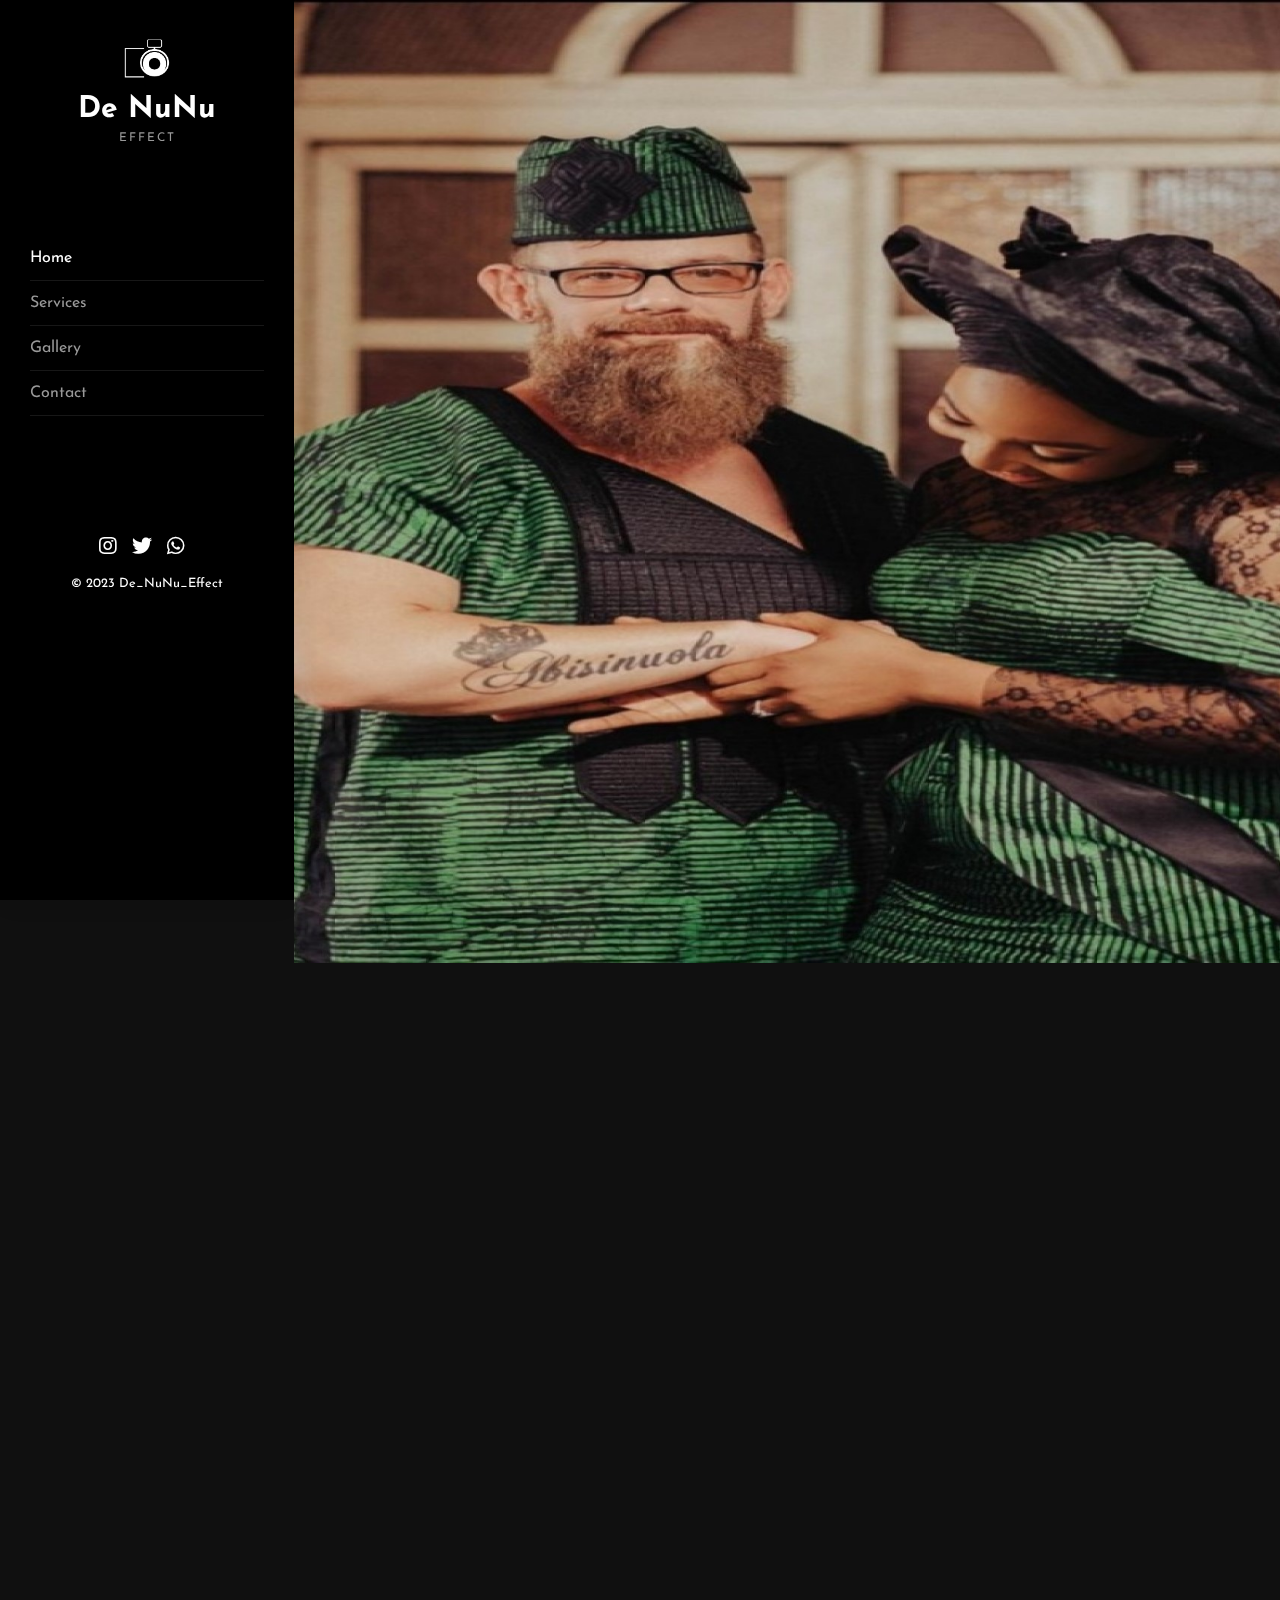
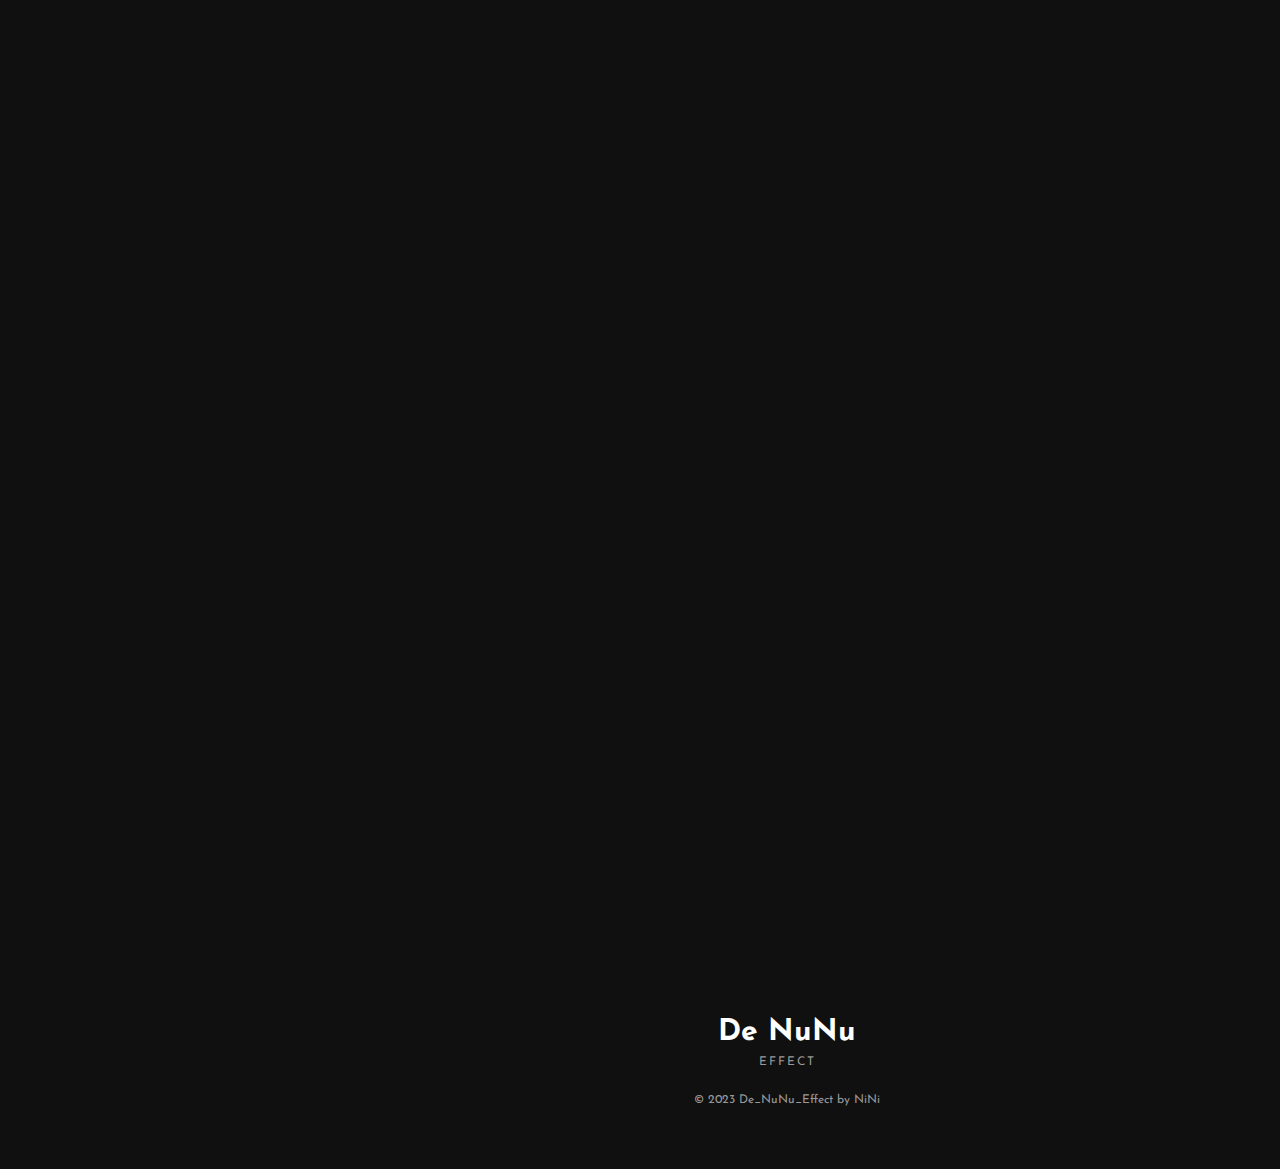
<file: index.html>
<!DOCTYPE HTML>
<html lang="en">


<!-- Mirrored from duruthemes.com/demo/html/annie/dark/index.html by HTTrack Website Copier/3.x [XR&CO'2014], Sun, 15 Jan 2023 16:25:52 GMT -->
<head>
    <meta charset="utf-8">
    <meta http-equiv="X-UA-Compatible" content="IE=edge">
    <title>De NuNu Effect</title>
    <meta name="viewport" content="width=device-width, initial-scale=1">
    <link rel="icon" type="image/png" href="images/favicon.png" />
    <link rel="stylesheet" href="css/animate.css">
    <link rel="stylesheet" href="css/font-awesome.min.css">
    <link rel="stylesheet" href="css/bootstrap.css">
    <link rel="stylesheet" href="css/flexslider.css">
    <link rel="stylesheet" href="css/fancybox.min.css">
    <link rel="stylesheet" href="css/style.css">
    <!-- FOR IE9 below -->
    <!--[if lt IE 9]>
        <script src="js/respond.min.js"></script>
    <![endif]-->
    <!-- Global site tag (gtag.js) - Google Analytics -->
    <script async src="https://www.googletagmanager.com/gtag/js?id=UA-144098545-1"></script>
    <script>
      window.dataLayer = window.dataLayer || [];
      function gtag(){dataLayer.push(arguments);}
      gtag('js', new Date());
      gtag('config', 'UA-144098545-1');
    </script>
</head>

<body>
    <!-- Progress-wrapp scroll-button -->
    <div class="progress-wrap">
        <svg class="progress-circle svg-content" width="100%" height="100%" viewBox="-1 -1 102 102">
            <path d="M50,1 a49,49 0 0,1 0,98 a49,49 0 0,1 0,-98" /> </svg>
    </div>
    <!-- Main -->
    <div class="annie-page"> 
       <a href="#" class="js-annie-nav-toggle annie-nav-toggle"><i></i></a>
        <!-- Sidebar -->
        <aside class="annie-aside">
            <!-- Logo -->
            <div class="annie-logo">
                <a href="index.html"><img src="images/logo.png" alt=""></a>
                <h1><a href="index.html">De NuNu<span>Effect</span></a></h1> </div>
            <!-- Menu -->
            <nav class="annie-main-menu">
                <ul>
                    <li class="active"><a href='index.html'>Home</a></li>
                    <!-- <li><a href='about.html'>About</a></li> -->
                    <li><a href='services.html'>Services</a></li>
                    <li class=""><a href="gallery.html">Gallery</a></li>
                    <li><a href='contact.html'>Contact</a></li>
                </ul>
            </nav>
            <!-- Sidebar Footer -->
            <div class="annie-footer">
                <ul>
                    <li><a href="https://instagram.com/de_nunu_effect?igshid=YmMyMTA2M2Y="><i class="fab fa-instagram"></i></a></li>
                    <li><a href="https://Www.twitter.com/denunueffect"><i class="fab fa-twitter"></i></a></li>
                    <li><a href="https://wa.me/+2349031460252"><i class="fab fa-whatsapp"></i></a></li>
                </ul>
                <p><small>&copy; 2023 De_NuNu_Effect</small></p>
            </div>
        </aside>
        <!-- Content -->
        <div class="annie-main">
            <!-- Slider -->
            <div id="home">
                <div class="annie-hero js-fullheight">
                    <div class="flexslider js-fullheight">
                        <ul class="slides">
                            <li class="slides-1">
                                <div class="overlay"></div>
                                <div class="container-fluid">
                                    <div class="row">
                                        <div class="col-md-12 js-fullheight slider-text">
                                            <div class="slider-text-inner">
                                                <div class="mx-auto frame-inner">
                                                    <h1>De NuNu </h1>
                                                    <h2>Effect</h2> <span class="frame-1"></span> <span class="frame-2"></span> </div>
                                            </div>
                                        </div> 
                                    </div>
                                </div>
                            </li>
                             <li class="slides-2" style=>
                                <div class="overlay"></div>
                                <div class="container-fluid">
                                    <div class="row">
                                        <div class="col-md-12 js-fullheight slider-text">
                                            <div class="slider-text-inner">
                                                <div class="mx-auto frame-inner">
                                                    <h1>De NuNu</h1>
                                                    <h2>Effect</h2> <span class="frame-1"></span> <span class="frame-2"></span> </div>
                                            </div>
                                        </div>
                                    </div>
                                </div>
                            </li> 
                        </ul>
                    </div>
                </div>
            </div>
            <!-- About Me -->
            <div class="annie-homepage-about">
                <div class="container-fluid">
                    <div class="row">
                        <div class="col-md-8 offset-md-2 text-center profile-index animate-box" data-animate-effect="fadeInUp">
                            <p class="annie-about-me">While there is perhaps a province in which the photograph can tell us nothing more than what we see with our own eyes, there is another in which it proves to us how little our eyes permit us to see. </div>
                    </div>
                </div>
            </div>
            <!-- Gallery -->
            <div class="annie-homepage-gallery">
                <div class="container-fluid">
                    <div class="row align-items-stretch annie-photos" id="annie-section-photos">
                        <div class="col-12">
                            <div class="row align-items-stretch">
                                <div class="col-12 col-md-6 col-lg-4 animate-box" data-animate-effect="fadeInUp">
                                    <a href="images/Screenshot_20230224-095007.jpg" class="d-block annie-photo-item" data-caption="" data-fancybox="gallery"> <img src="images/Screenshot_20230224-095007.jpg" alt="Image" class="img-fluid">
                                    </a>
                                </div>
                                <div class="col-12 col-md-6 col-lg-4 animate-box" data-animate-effect="fadeInUp">
                                    <a href="images/e273d1cd184e97455a8a1897b4932174.jpg" class="d-block annie-photo-item" data-caption="" data-fancybox="gallery"> <img src="images/e273d1cd184e97455a8a1897b4932174.jpg" alt="Image" class="img-fluid">
                                        
                                    </a>
                                </div>
                                <div class="col-12 col-md-6 col-lg-4 animate-box" data-animate-effect="fadeInUp">
                                    <a href="images/aa6b4043bc8cecdb79a62fde0a7c4ea7.jpg" class="d-block annie-photo-item" data-caption="" data-fancybox="gallery"> <img src="images/aa6b4043bc8cecdb79a62fde0a7c4ea7.jpg" alt="Image" class="img-fluid">
                                        
                                    </a>
                                </div>
                                <div class="col-12 col-md-6 col-lg-4 animate-box" data-animate-effect="fadeInUp">
                                    <a href="images/Screenshot_20230224-100722.jpg" class="d-block annie-photo-item" data-caption="" data-fancybox="gallery"> <img src="images/Screenshot_20230224-100722.jpg" alt="Image" class="img-fluid">
                                        
                                    </a>
                                </div>
                                <div class="col-12 col-md-6 col-lg-4 animate-box" data-animate-effect="fadeInUp">
                                    <a href="images/FB_IMG_1677255729836.jpg" class="d-block annie-photo-item" data-caption="" data-fancybox="gallery"> <img src="images/FB_IMG_1677255729836.jpg" alt="Image" class="img-fluid">
                                        
                                    </a>
                                </div>
                                <div class="col-12 col-md-6 col-lg-4 animate-box" data-animate-effect="fadeInUp">
                                    <a href="images/Screenshot_20230224-100738.jpg" class="d-block annie-photo-item" data-caption="" data-fancybox="gallery"> <img src="images/Screenshot_20230224-100738.jpg" alt="Image" class="img-fluid">
                                        
                                    </a>
                                </div>
                                <div class="col-12 col-md-6 col-lg-4 animate-box" data-animate-effect="fadeInUp">
                                    <a href="images/IMG-20230223-WA0032.jpg" class="d-block annie-photo-item" data-caption="" data-fancybox="gallery"> <img src="images/IMG-20230223-WA0032.jpg" alt="Image" class="img-fluid">
                                        
                                    </a>
                                </div>
                                <div class="col-12 col-md-6 col-lg-4 animate-box" data-animate-effect="fadeInUp">
                                    <a href="images/Screenshot_20230224-093839.jpg" class="d-block annie-photo-item" data-caption="" data-fancybox="gallery"> <img src="images/Screenshot_20230224-093839.jpg" alt="Image" class="img-fluid">
                                        
                                    </a>
                                </div>
                                <div class="col-12 col-md-6 col-lg-4 animate-box" data-animate-effect="fadeInUp">
                                    <a href="images/Screenshot_20230224-093017.jpg" class="d-block annie-photo-item" data-caption="" data-fancybox="gallery"> <img src="images/Screenshot_20230224-093017.jpg" alt="Image" class="img-fluid">
                                        
                                    </a>
                                </div>
                                <!-- <div class="col-12 col-md-6 col-lg-4 animate-box" data-animate-effect="fadeInUp">
                                    <a href="images/Screenshot_20230224-093826.jpg" class="d-block annie-photo-item" data-caption="" data-fancybox="gallery"> <img src="images/Screenshot_20230224-093826.jpg" alt="Image" class="img-fluid">
                                        
                                    </a>
                                </div> -->
                                <!-- <div class="col-12 col-md-6 col-lg-4 animate-box" data-animate-effect="fadeInUp">
                                    <a href="images/Screenshot_20230224-095858.jpg" class="d-block annie-photo-item" data-caption="" data-fancybox="gallery"> <img src="images/Screenshot_20230224-095858.jpg" alt="Image" class="img-fluid">
                                        
                                    </a>
                                </div> -->
                                <!-- <div class="col-12 col-md-6 col-lg-4 animate-box" data-animate-effect="fadeInUp">
                                    <a href="images/IMG-20230115-WA0030.jpg" class="d-block annie-photo-item" data-caption="" data-fancybox="gallery"> <img src="images/IMG-20230115-WA0030.jpg" alt="Image" class="img-fluid">
                                        
                                    </a>
                                </div> -->
                            </div>
                        </div>
                    </div>
                    <div class="row align-items-stretch mt-60">
                        <div class="col-12">
                            <!-- show more -->
                            <!-- <div class="annie-show-more-container">
                                <div class="row align-items-stretch annie-photos" id="annie-section-photos">
                                    <div class="col-12 col-md-6 col-lg-4 animate-box" data-animate-effect="fadeInUp">
                                        <a href="images/IMG-20230115-WA0031.jpg" class="d-block annie-photo-item" data-caption="" data-fancybox="gallery"> <img src="images/IMG-20230115-WA0031.jpg" alt="Image" class="img-fluid">
                                            
                                        </a>
                                    </div>
                                    <div class="col-12 col-md-6 col-lg-4 animate-box" data-animate-effect="fadeInUp">
                                        <a href="images/IMG-20230115-WA0033.jpg" class="d-block annie-photo-item" data-caption="" data-fancybox="gallery"> <img src="images/IMG-20230115-WA0033.jpg" alt="Image" class="img-fluid">
                                            
                                        </a>
                                    </div>
                                </div>
                            </div> -->
                            <!-- add more -->
                             <div class="annie-more-wrapper txt-center animate-box" data-animate-effect="fadeInUp">
                                <a href="index.html#" class="annie-more-trigger flex"> <span class="plus flex-center">&nbsp;</span> </a>
                            </div>
                        </div>
                    </div>
                </div>
            </div>
            <!-- Footer -->
            <div id="annie-footer">
                <div class="annie-narrow-content">
                    <div class="row">
                        <div class="col-md-12 text-center">
                            <h1>De NuNu  <span>Effect</span></h1>
                            <p class="annie-lead">&copy; 2023 De_NuNu_Effect by NiNi</p>
                        </div>
                    </div>
                </div>
            </div>
        </div>
        <!-- jQuery -->
        <script src="js/jquery.min.js"></script>
        <script src="js/modernizr-2.6.2.min.js"></script>
        <script src="js/jquery.easing.1.3.js"></script>
        <script src="js/bootstrap.min.js"></script>
        <script src="js/jquery.waypoints.min.js"></script>
        <script src="js/jquery.flexslider-min.js"></script>
        <script src="js/sticky-kit.min.js"></script>
        <script src="js/jquery.fancybox.min.js"></script>
        <script src="js/main.js"></script>
    </div>
</body>

<!-- Mirrored from duruthemes.com/demo/html/annie/dark/index.html by HTTrack Website Copier/3.x [XR&CO'2014], Sun, 15 Jan 2023 16:26:01 GMT -->
</html>
</file>
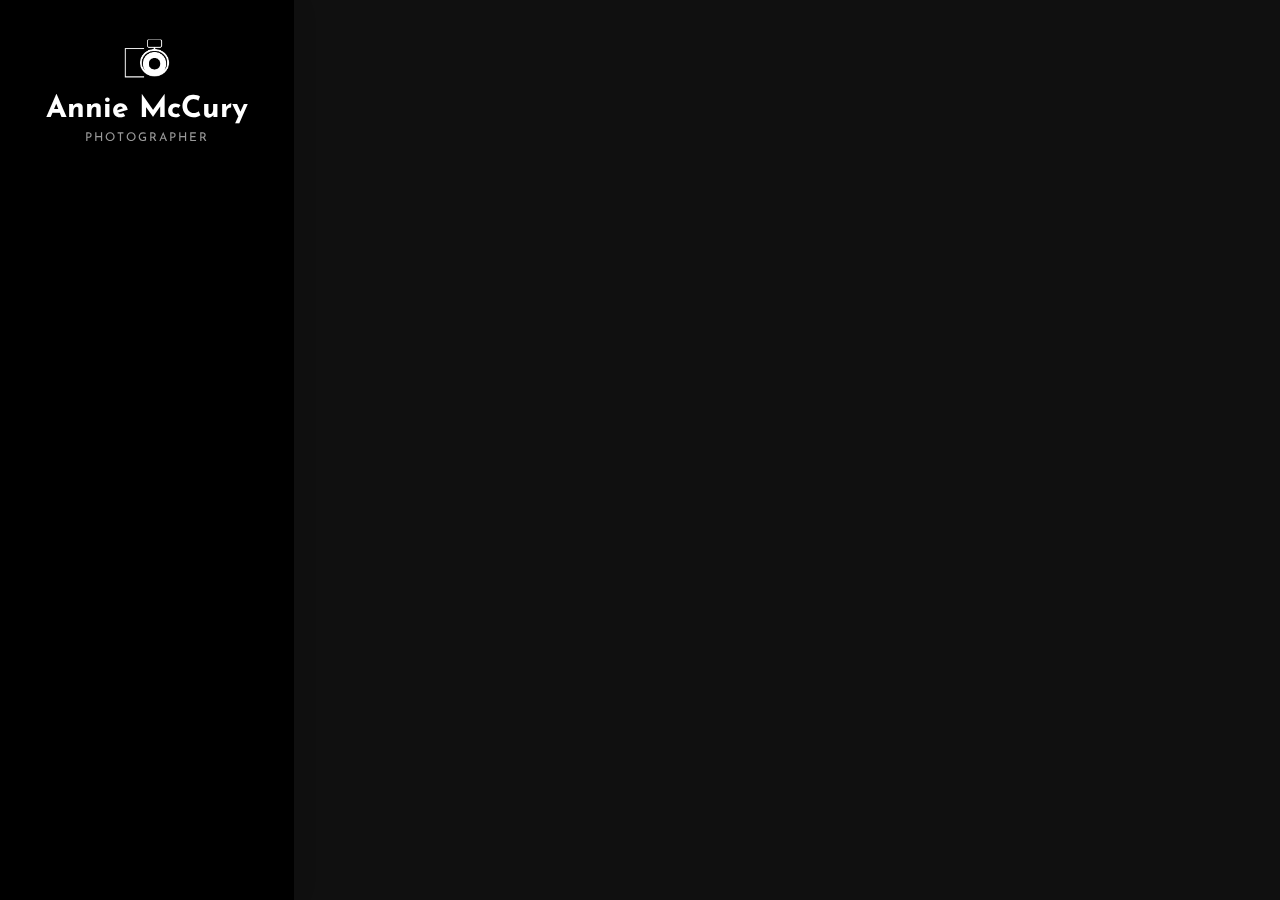
<file: about.html>
<!DOCTYPE HTML>
<html lang="en">


<!-- Mirrored from duruthemes.com/demo/html/annie/dark/about.html by HTTrack Website Copier/3.x [XR&CO'2014], Sun, 15 Jan 2023 16:25:35 GMT -->
<head>
    <meta charset="utf-8">
    <meta http-equiv="X-UA-Compatible" content="IE=edge">
    <title> Annie McCury | Photographer </title>
    <meta name="viewport" content="width=device-width, initial-scale=1">
    <link rel="icon" type="image/png" href="images/favicon.png" />
    <link rel="stylesheet" href="css/animate.css">
    <link rel="stylesheet" href="css/font-awesome.min.css">
    <link rel="stylesheet" href="css/bootstrap.css">
    <link rel="stylesheet" href="css/flexslider.css">
    <link rel="stylesheet" href="css/fancybox.min.css">
    <link rel="stylesheet" href="css/style.css">
    <!-- FOR IE9 below -->
    <!--[if lt IE 9]>
        <script src="js/respond.min.js"></script>
    <![endif]-->
    <!-- Global site tag (gtag.js) - Google Analytics -->
    <script async src="https://www.googletagmanager.com/gtag/js?id=UA-144098545-1"></script>
    <script>
      window.dataLayer = window.dataLayer || [];
      function gtag(){dataLayer.push(arguments);}
      gtag('js', new Date());
      gtag('config', 'UA-144098545-1');
    </script>
</head>
<body>
    <!-- Progress-wrapp scroll-button -->
    <div class="progress-wrap">
        <svg class="progress-circle svg-content" width="100%" height="100%" viewBox="-1 -1 102 102">
            <path d="M50,1 a49,49 0 0,1 0,98 a49,49 0 0,1 0,-98" /> </svg>
    </div>
    <!-- Main -->
    <div class="annie-page"> 
       <a href="#" class="js-annie-nav-toggle annie-nav-toggle"><i></i></a>
        <!-- Sidebar -->
        <aside class="annie-aside">
            <!-- Logo -->
            <div class="annie-logo">
                <a href="index.html"><img src="images/logo.png" alt=""></a>
                <h1><a href="index.html">Annie McCury<span>Photographer</span></a></h1> 
            </div>
            <!-- Menu -->
            <!-- <nav class="annie-main-menu">
                <ul>
                    <li><a href='index.html'>Home</a></li>
                    <li class="active"><a href='about.html'>About</a></li>
                    <li><a href='services.html'>Services</a></li>
                    <li class="annie-sub"><a href="#0">Gallery</a>
                    </li>
                    <li><a href='contact.html'>Contact</a></li>
                </ul>
            </nav> -->
            <!-- Sidebar Footer -->
            <!-- <div class="annie-footer">
                <ul>
                    <li><a href="#"><i class="fab fa-instagram"></i></a></li>
                    <li><a href="#"><i class="fab fa-twitter"></i></a></li>
                    <li><a href="#"><i class="fab fa-whatsapp"></i></a></li>
                </ul>
                <p><small>&copy;2023 AivisImagery</small></p>
            </div> -->
        </aside>
        <!-- Content -->
        <div class="annie-main">
            <!-- About Me -->
            <!-- <div class="annie-about">
                <div class="container-fluid">
                    <div class="row">
                        <div class="col-md-12 text-center"> <span class="heading-meta">Senior</span>
                            <h2 class="annie-heading animate-box" data-animate-effect="fadeInUp">About Me</h2> </div>
                    </div>
                    <div class="row">
                        <div class="col-md-12 animate-box" data-animate-effect="fadeInUp"> <img src="images/slider/01.jpg" class="img-fluid mb-30" alt="annie"> </div>
                    </div>
                    <div class="row">
                        <div class="col-md-12 animate-box" data-animate-effect="fadeInUp"> <span class="heading-meta">Photographer</span>
                            <h3 class="annie-about-heading">Annie McCury</h3>
                            <p>Quisque bibendum tincidunt varius. Vestibulum viverra bibendum magna, mattis gravida sapien tincidunt ut. Donec felis nunc, dapibus quis facilisis quis, placerat vitae massa. Curabitur consectetur mi tellus, in dignissim nibh maximus tempus. Cras vel metus nec eros laoreet ullamcorper sed sit amet lectus. Vivamus orci mi, malesuada etteye liberet vithelacinia imperdiet ex. Vivamus egestas nibh quis pulvinar vestibulum. Mauris pellentesque eros vitae tellus dapibus egestas.</p>
                            <p>Quisque bibendum tincidunt varius. Vestibulum viverra bibendum magna, mattis gravida sapien tincidunt ut. Donec felis nunc, dapibus quis facilisis quis, placerat vitae massa. Curabitur consectetur mi tellus, in dignissim nibh maximus tempus. Cras vel metus nec eros laoreet ullamcorper sed sit amet lectus. </p>
                            <p><img src="images/sign.png" class="annie-about-signature" alt="annie"></p>
                        </div>
                    </div>
                </div>
            </div> -->
            <!-- Our Team -->
            <!-- <div class="annie-teams">
                <div class="container-fluid">
                    <div class="row">
                        <div class="col-md-12 text-center"> <span class="heading-meta">Photographer</span>
                            <h2 class="annie-heading animate-box" data-animate-effect="fadeInUp">Professional Team</h2> </div>
                    </div>
                    <div class="row">
                        <div class="col-md-4 animate-box" data-animate-effect="fadeInUp">
                            <div class="annie-team"> <img src="images/team/01.jpg" class="img-fluid" alt="">
                                <div class="desc">
                                    <div class="con">
                                        <h3><a href="#0">Peter Allen</a></h3> <span>Wedding Photographer</span>
                                        <p class="icon"> 
                                            <span><a href="#0"><i class="fab fa-twitter"></i></a></span> 
                                            <span><a href="#0"><i class="fab fa-instagram"></i></a></span> 
                                            <span><a href="#0"><i class="fab fa-behance"></i></a></span> 
                                            <span><a href="#0"><i class="fab fa-500px"></i></a></span> 
                                        </p>
                                    </div>
                                </div>
                            </div>
                        </div>
                        <div class="col-md-4 animate-box" data-animate-effect="fadeInUp">
                            <div class="annie-team"> <img src="images/team/02.jpg" class="img-fluid" alt="">
                                <div class="desc">
                                    <div class="con">
                                        <h3><a href="#0">Lena Snow</a></h3> <span>Sport Photographer</span>
                                        <p class="icon"> 
                                            <span><a href="#0"><i class="fab fa-twitter"></i></a></span> 
                                            <span><a href="#0"><i class="fab fa-instagram"></i></a></span> 
                                            <span><a href="#0"><i class="fab fa-behance"></i></a></span> 
                                            <span><a href="#0"><i class="fab fa-500px"></i></a></span> 
                                        </p>
                                    </div>
                                </div>
                            </div>
                        </div>
                        <div class="col-md-4 animate-box" data-animate-effect="fadeInUp">
                            <div class="annie-team"> <img src="images/team/03.jpg" class="img-fluid" alt="">
                                <div class="desc">
                                    <div class="con">
                                        <h3><a href="#0">Hannah Flynn</a></h3> <span>Model Photographer</span>
                                        <p class="icon"> 
                                            <span><a href="#0"><i class="fab fa-twitter"></i></a></span> 
                                            <span><a href="#0"><i class="fab fa-instagram"></i></a></span> 
                                            <span><a href="#0"><i class="fab fa-behance"></i></a></span> 
                                            <span><a href="#0"><i class="fab fa-500px"></i></a></span> 
                                        </p>
                                    </div>
                                </div>
                            </div>
                        </div>
                    </div>
                </div>
            </div> -->
            <!-- Footer -->
            <!-- <div id="annie-footer">
                <div class="annie-narrow-content">
                    <div class="row">
                        <div class="col-md-12 text-center">
                            <h1>Annie McCury <span>Photographer</span></h1>
                            <p class="annie-lead">&copy; 2022 Annie by DuruThemes</p>
                        </div>
                    </div>
                </div>
            </div> -->
        </div>
        <!-- jQuery -->
        <script src="js/jquery.min.js"></script>
        <script src="js/modernizr-2.6.2.min.js"></script>
        <script src="js/jquery.easing.1.3.js"></script>
        <script src="js/bootstrap.min.js"></script>
        <script src="js/jquery.waypoints.min.js"></script>
        <script src="js/jquery.flexslider-min.js"></script>
        <script src="js/sticky-kit.min.js"></script>
        <script src="js/jquery.fancybox.min.js"></script>
        <script src="js/main.js"></script>
    </div>
</body>

<!-- Mirrored from duruthemes.com/demo/html/annie/dark/about.html by HTTrack Website Copier/3.x [XR&CO'2014], Sun, 15 Jan 2023 16:25:45 GMT -->
</html>
</file>
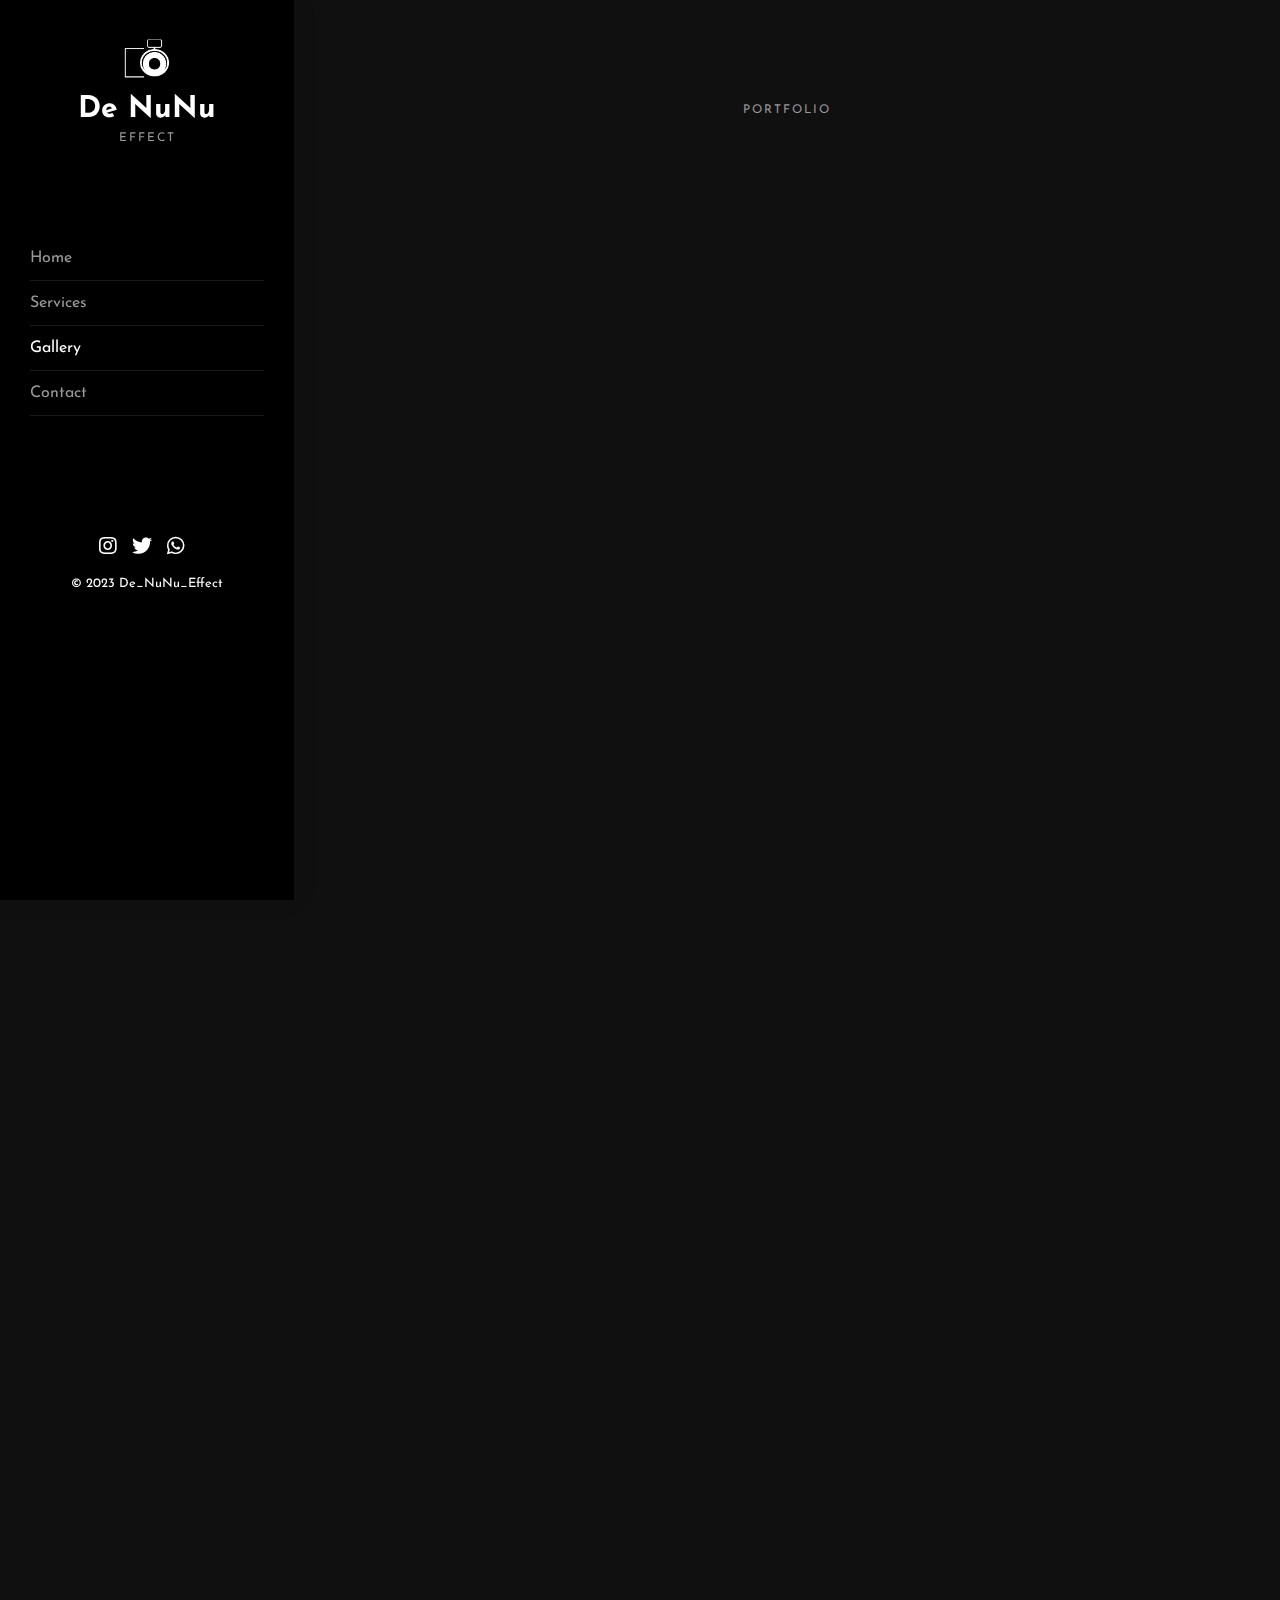
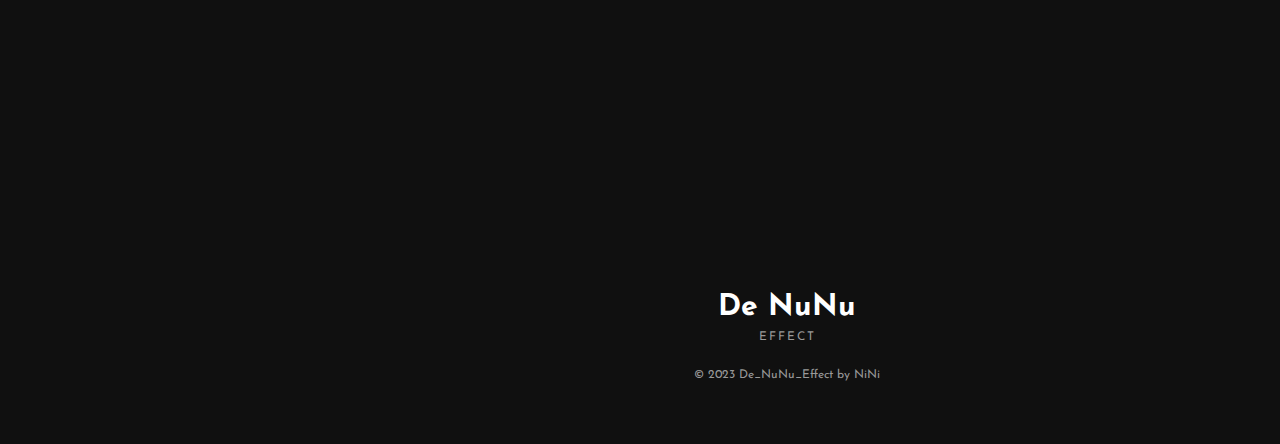
<file: gallery.html>
<!DOCTYPE HTML>
<html lang="en">


<!-- Mirrored from duruthemes.com/demo/html/annie/dark/gallery.html by HTTrack Website Copier/3.x [XR&CO'2014], Sun, 15 Jan 2023 16:26:05 GMT -->
<head>
    <meta charset="utf-8">
    <meta http-equiv="X-UA-Compatible" content="IE=edge">
    <title>De NuNu Effect </title>
    <meta name="viewport" content="width=device-width, initial-scale=1">
    <link rel="icon" type="image/png" href="images/favicon.png" />
    <link rel="stylesheet" href="css/animate.css">
    <link rel="stylesheet" href="css/font-awesome.min.css">
    <link rel="stylesheet" href="css/bootstrap.css">
    <link rel="stylesheet" href="css/flexslider.css">
    <link rel="stylesheet" href="css/fancybox.min.css">
    <link rel="stylesheet" href="css/style.css">
    <!-- FOR IE9 below -->
    <!--[if lt IE 9]>
        <script src="js/respond.min.js"></script>
    <![endif]-->
    <!-- Global site tag (gtag.js) - Google Analytics -->
    <script async src="https://www.googletagmanager.com/gtag/js?id=UA-144098545-1"></script>
    <script>
      window.dataLayer = window.dataLayer || [];
      function gtag(){dataLayer.push(arguments);}
      gtag('js', new Date());
      gtag('config', 'UA-144098545-1');
    </script>
</head>
<body>
    <!-- Progress-wrapp scroll-button -->
    <div class="progress-wrap">
        <svg class="progress-circle svg-content" width="100%" height="100%" viewBox="-1 -1 102 102">
            <path d="M50,1 a49,49 0 0,1 0,98 a49,49 0 0,1 0,-98" /> </svg>
    </div>
    <!-- Main -->
    <div class="annie-page"> 
       <a href="#" class="js-annie-nav-toggle annie-nav-toggle"><i></i></a>
        <!-- Sidebar -->
        <aside class="annie-aside">
            <!-- Logo -->
            <div class="annie-logo">
                <a href="index.html"><img src="images/logo.png" alt=""></a>
                <h1><a href="index.html">De NuNu<span>Effect</span></a></h1> 
            </div>
            <!-- Menu -->
            <nav class="annie-main-menu">
                <ul>
                    <li><a href='index.html'>Home</a></li>
                    <!-- <li><a href='about.html'>About</a></li> -->
                    <li><a href='services.html'>Services</a></li>
                    <li class=" active"><a href="gallery.html">Gallery</a>
                    </li>
                    <li><a href='contact.html'>Contact</a></li>
                </ul>
            </nav>
            <!-- Sidebar Footer -->
            <div class="annie-footer">
                <ul>
                    <li><a href="https://instagram.com/de_nunu_effect?igshid=YmMyMTA2M2Y="><i class="fab fa-instagram"></i></a></li>
                    <li><a href="https://Www.twitter.com/denunueffect"><i class="fab fa-twitter"></i></a></li>
                    <li><a href="https://wa.me/+2349031460252"><i class="fab fa-whatsapp"></i></a></li>
                </ul>
                <p><small>&copy; 2023 De_NuNu_Effect</small></p>
            </div>
        </aside>
        <!-- Content -->
        <div class="annie-main">
            <!-- Gallery -->
            <div class="annie-gallery">
                <div class="container-fluid">
                    <div class="row">
                        <div class="col-md-12 text-center"> <span class="heading-meta">Portfolio</span>
                            <h2 class="annie-heading animate-box" data-animate-effect="fadeInUp">Photo Gallery</h2> 
                        </div>
                    </div>
                    <div class="row align-items-stretch annie-photos" id="annie-section-photos">
                        <div class="col-12">
                            <div class="row align-items-stretch">
                                <div class="col-12 col-md-6 col-lg-4 animate-box" data-animate-effect="fadeInUp">
                                    <a href="images/e273d1cd184e97455a8a1897b4932174.jpg" class="d-block annie-photo-item" data-caption="" data-fancybox="gallery"> <img src="images/e273d1cd184e97455a8a1897b4932174.jpg" alt="Image" class="img-fluid">
                                    </a>
                                </div>
                                <div class="col-12 col-md-6 col-lg-4 animate-box" data-animate-effect="fadeInUp">
                                    <a href="images/FB_IMG_1677255992718.jpg" class="d-block annie-photo-item" data-caption="" data-fancybox="gallery"> <img src="images/FB_IMG_1677255992718.jpg" alt="Image" class="img-fluid">
                                        
                                    </a>
                                </div>
                                <div class="col-12 col-md-6 col-lg-4 animate-box" data-animate-effect="fadeInUp">
                                    <a href="images/aa6b4043bc8cecdb79a62fde0a7c4ea7.jpg" class="d-block annie-photo-item" data-caption="" data-fancybox="gallery"> <img src="images/aa6b4043bc8cecdb79a62fde0a7c4ea7.jpg" alt="Image" class="img-fluid">
                                        
                                    </a>
                                </div>
                                <div class="col-12 col-md-6 col-lg-4 animate-box" data-animate-effect="fadeInUp">
                                    <a href="images/Screenshot_20230224-093017.jpg" class="d-block annie-photo-item" data-caption="" data-fancybox="gallery"> <img src="images/Screenshot_20230224-093017.jpg" alt="Image" class="img-fluid">
                                        
                                    </a>
                                </div>
                                <div class="col-12 col-md-6 col-lg-4 animate-box" data-animate-effect="fadeInUp">
                                    <a href="images/Screenshot_20230224-100722.jpg" class="d-block annie-photo-item" data-caption="" data-fancybox="gallery"> <img src="images/Screenshot_20230224-100722.jpg" alt="Image" class="img-fluid">
                                        
                                    </a>
                                </div>
                                <div class="col-12 col-md-6 col-lg-4 animate-box" data-animate-effect="fadeInUp">
                                    <a href="images/Screenshot_20230224-095858.jpg" class="d-block annie-photo-item" data-caption="" data-fancybox="gallery"> <img src="images/Screenshot_20230224-095858.jpg" alt="Image" class="img-fluid">
                                        
                                    </a>
                                </div>
                                <div class="col-12 col-md-6 col-lg-4 animate-box" data-animate-effect="fadeInUp">
                                    <a href="images/Screenshot_20230224-093839.jpg" class="d-block annie-photo-item" data-caption="" data-fancybox="gallery"> <img src="images/Screenshot_20230224-093839.jpg" alt="Image" class="img-fluid">
                                        
                                    </a>
                                </div>
                                <div class="col-12 col-md-6 col-lg-4 animate-box" data-animate-effect="fadeInUp">
                                    <a href="images/Screenshot_20230224-100738.jpg" class="d-block annie-photo-item" data-caption="" data-fancybox="gallery"> <img src="images/Screenshot_20230224-100738.jpg" alt="Image" class="img-fluid">
                                        
                                    </a>
                                </div>
                                <div class="col-12 col-md-6 col-lg-4 animate-box" data-animate-effect="fadeInUp">
                                    <a href="images/IMG-20230223-WA0037.jpg" class="d-block annie-photo-item" data-caption="" data-fancybox="gallery"> <img src="images/IMG-20230223-WA0037.jpg" alt="Image" class="img-fluid">
                                        
                                    </a>
                                </div>
                                <div class="col-12 col-md-6 col-lg-4 animate-box" data-animate-effect="fadeInUp">
                                    <a href="images/FB_IMG_1677255729836.jpg" class="d-block annie-photo-item" data-caption="" data-fancybox="gallery"> <img src="images/FB_IMG_1677255729836.jpg" alt="Image" class="img-fluid">
                                        
                                    </a>
                                </div>
                                <div class="col-12 col-md-6 col-lg-4 animate-box" data-animate-effect="fadeInUp">
                                    <a href="images/Screenshot_20230224-095007.jpg" class="d-block annie-photo-item" data-caption="" data-fancybox="gallery"> <img src="images/Screenshot_20230224-095007.jpg" alt="Image" class="img-fluid">
                                        
                                    </a>
                                </div>
                                <div class="col-12 col-md-6 col-lg-4 animate-box" data-animate-effect="fadeInUp">
                                    <a href="images/Screenshot_20230224-093826.jpg" class="d-block annie-photo-item" data-caption="Potrait Photo" data-fancybox="gallery"> <img src="images/Screenshot_20230224-093826.jpg" alt="Image" class="img-fluid">
                                    </a>
                                </div>
                            </div>
                        </div>
                    </div>
                    <div class="row align-items-stretch mt-60">
                        <div class="col-12">
                            <!-- show more -->
                            <!-- <div class="annie-show-more-container">
                                <div class="row align-items-stretch annie-photos" id="annie-section-photos">
                                    <div class="col-12 col-md-6 col-lg-4 animate-box" data-animate-effect="fadeInUp">
                                        <a href="images/gallery/13.jpg" class="d-block annie-photo-item" data-caption="Movie Photo" data-fancybox="gallery"> <img src="images/gallery/13.jpg" alt="Image" class="img-fluid">
                                        </a>
                                    </div>
                                    <div class="col-12 col-md-6 col-lg-4 animate-box" data-animate-effect="fadeInUp">
                                        <a href="images/gallery/19.jpg" class="d-block annie-photo-item" data-caption="Potrait Photo" data-fancybox="gallery"> <img src="images/gallery/19.jpg" alt="Image" class="img-fluid">
                                        </a>
                                    </div>
                                    <div class="col-12 col-md-6 col-lg-4 animate-box" data-animate-effect="fadeInUp">
                                        <a href="images/gallery/15.jpg" class="d-block annie-photo-item" data-caption="Potrait Photo" data-fancybox="gallery"> <img src="images/gallery/15.jpg" alt="Image" class="img-fluid">
                                        </a>
                                    </div>
                                    <div class="col-12 col-md-6 col-lg-4 animate-box" data-animate-effect="fadeInUp">
                                        <a href="images/gallery/16.jpg" class="d-block annie-photo-item" data-caption="Model Photo" data-fancybox="gallery"> <img src="images/gallery/16.jpg" alt="Image" class="img-fluid">
                                        </a>
                                    </div>
                                    <div class="col-12 col-md-6 col-lg-4 animate-box" data-animate-effect="fadeInUp">
                                        <a href="images/gallery/17.jpg" class="d-block annie-photo-item" data-caption="Fashion Photo" data-fancybox="gallery"> <img src="images/gallery/17.jpg" alt="Image" class="img-fluid">
                                        </a>
                                    </div>
                                    <div class="col-12 col-md-6 col-lg-4 animate-box" data-animate-effect="fadeInUp">
                                        <a href="images/gallery/18.jpg" class="d-block annie-photo-item" data-caption="Travel Photo" data-fancybox="gallery"> <img src="images/gallery/18.jpg" alt="Image" class="img-fluid">
                                        </a>
                                    </div>
                                </div>
                            </div> -->
                            <!-- add more -->
                            <!-- <div class="annie-more-wrapper txt-center animate-box" data-animate-effect="fadeInUp">
                                <a href="index.html#" class="annie-more-trigger flex"> <span class="plus flex-center">&nbsp;</span> </a>
                            </div> -->
                        </div>
                    </div>
                    
                    
                    <!-- <div class="row">
                        <div class="col-md-12 text-center mt-60"> <span class="heading-meta">Portfolio</span>
                            <h2 class="annie-heading animate-box" data-animate-effect="fadeInUp">Video Gallery</h2> 
                        </div>
                    </div> -->
                    <div class="row align-items-stretch annie-photos mb-30" id="annie-section-photos">
                        <div class="col-12">
                            <!-- IMPORTANT: Some functionality (ajax, iframes, etc) will not work when you're opening local file directly on your browser, the code must be running on a web server. SOURCE: https://fancyapps.com/fancybox/3/docs/ -->
                            <div class="row align-items-stretch">
                                <!-- YouTube Popup -->
                                <!-- <div class="col-md-4 animate-box" data-animate-effect="fadeInUp">
                                    <a data-fancybox="" href="https://www.youtube.com/watch?v=ybso7mzV2hY">
                                        <img class="img-fluid" src="images/gallery/13.jpg">
                                        <p><span class="fab fa-youtube"></span></p>
                                    </a>
                                    <h6>Youtube Video (Popup)</h6>
                                </div> -->
                                <!-- Vimeo Popup -->
                                <!-- <div class="col-md-4 animate-box" data-animate-effect="fadeInUp">
                                   <a data-fancybox="" data-ratio="2" href="https://vimeo.com/74295728">
                                        <img class="img-fluid" src="images/gallery/14.jpg">
                                        <p><span class="fab fa-youtube"></span></p>
                                    </a>
                                    <h6>Vimeo Video (Popup)</h6>
                                </div> -->
                                <!-- Custom Video Popup -->
                                <!-- <div class="col-md-4 animate-box" data-animate-effect="fadeInUp">
                                    <a data-fancybox="bigbuckbunny"  href="images/video.mp4">
                                        <img class="img-fluid" src="images/gallery/15.jpg">
                                        <p><span class="fab fa-youtube"></span></p>
                                    </a>
                                    <h6>Custom Video (Popup)</h6>
                                </div> -->
                            </div>
                        </div>
                    </div>
                </div>
            </div>
            <!-- Footer -->
            <div id="annie-footer">
                <div class="annie-narrow-content">
                    <div class="row">
                        <div class="col-md-12 text-center">
                            <h1>De NuNu<span>Effect</span></h1>
                            <p class="annie-lead">&copy; 2023 De_NuNu_Effect by NiNi</p>
                        </div>
                    </div>
                </div>
            </div>
        </div>
        <!-- jQuery -->
        <script src="js/jquery.min.js"></script>
        <script src="js/modernizr-2.6.2.min.js"></script>
        <script src="js/jquery.easing.1.3.js"></script>
        <script src="js/bootstrap.min.js"></script>
        <script src="js/jquery.waypoints.min.js"></script>
        <script src="js/jquery.flexslider-min.js"></script>
        <script src="js/sticky-kit.min.js"></script>
        <script src="js/jquery.fancybox.min.js"></script>
        <script src="js/main.js"></script>
    </div>
</body>

<!-- Mirrored from duruthemes.com/demo/html/annie/dark/gallery.html by HTTrack Website Copier/3.x [XR&CO'2014], Sun, 15 Jan 2023 16:26:06 GMT -->
</html>
</file>
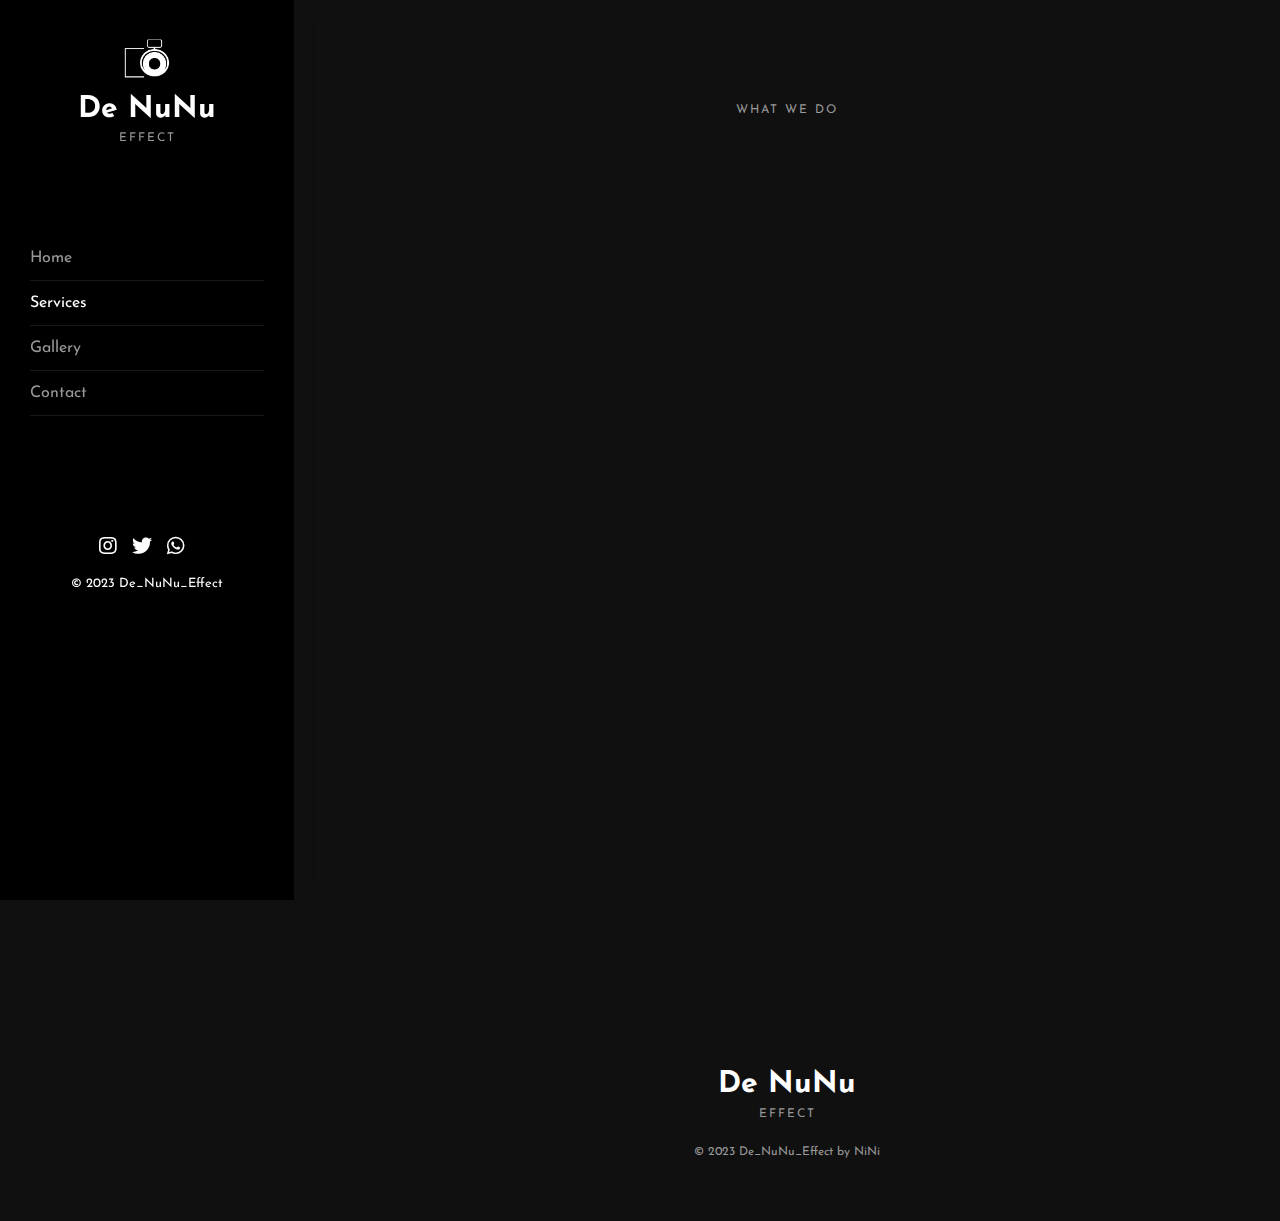
<file: services.html>
<!DOCTYPE HTML>
<html lang="en">


<!-- Mirrored from duruthemes.com/demo/html/annie/dark/services.html by HTTrack Website Copier/3.x [XR&CO'2014], Sun, 15 Jan 2023 16:26:01 GMT -->
<head>
    <meta charset="utf-8">
    <meta http-equiv="X-UA-Compatible" content="IE=edge">
    <title>De NuNu Effect</title>
    <meta name="viewport" content="width=device-width, initial-scale=1">
    <link rel="icon" type="image/png" href="images/favicon.png" />
    <link rel="stylesheet" href="css/animate.css">
    <link rel="stylesheet" href="css/font-awesome.min.css">
    <link rel="stylesheet" href="css/bootstrap.css">
    <link rel="stylesheet" href="css/flexslider.css">
    <link rel="stylesheet" href="css/fancybox.min.css">
    <link rel="stylesheet" href="css/style.css">
    <!-- FOR IE9 below -->
    <!--[if lt IE 9]>
        <script src="js/respond.min.js"></script>
    <![endif]-->
    <!-- Global site tag (gtag.js) - Google Analytics -->
    <script async src="https://www.googletagmanager.com/gtag/js?id=UA-144098545-1"></script>
    <script>
      window.dataLayer = window.dataLayer || [];
      function gtag(){dataLayer.push(arguments);}
      gtag('js', new Date());
      gtag('config', 'UA-144098545-1');
    </script>
</head>
<body>
    <!-- Progress-wrapp scroll-button -->
    <div class="progress-wrap">
        <svg class="progress-circle svg-content" width="100%" height="100%" viewBox="-1 -1 102 102">
            <path d="M50,1 a49,49 0 0,1 0,98 a49,49 0 0,1 0,-98" /> </svg>
    </div>
    <!-- Main -->
    <div class="annie-page"> 
       <a href="#" class="js-annie-nav-toggle annie-nav-toggle"><i></i></a>
        <!-- Sidebar -->
        <aside class="annie-aside">
            <!-- Logo -->
            <div class="annie-logo">
                <a href="index.html"><img src="images/logo.png" alt=""></a>
                <h1><a href="index.html">De NuNu<span>Effect</span></a></h1> 
            </div>
            <!-- Menu -->
            <nav class="annie-main-menu">
                <ul>
                    <li><a href='index.html'>Home</a></li>
                    <!-- <li><a href='about.html'>About</a></li> -->
                    <li class="active"><a href='services.html'>Services</a></li>
                    <li class=""><a href="gallery.html">Gallery</a>
                    <li><a href='contact.html'>Contact</a></li>
                </ul>
            </nav>
            <!-- Sidebar Footer -->
            <div class="annie-footer">
                <ul>
                    <li><a href="https://instagram.com/de_nunu_effect?igshid=YmMyMTA2M2Y="><i class="fab fa-instagram"></i></a></li>
                    <li><a href="https://Www.twitter.com/denunueffect"><i class="fab fa-twitter"></i></a></li>
                    <li><a href="https://wa.me/+2349031460252"><i class="fab fa-whatsapp"></i></a></li>
                </ul>
                <p><small>&copy; 2023 De_NuNu_Effect</small></p>
            </div>
        </aside>
        <!-- Content -->
        <div class="annie-main">
            <!-- Services -->
            <div class="annie-service">
                <div class="container-fluid">
                    <div class="row">
                        <div class="col-md-12 text-center"> <span class="heading-meta">What We Do</span>
                            <h2 class="annie-heading animate-box" data-animate-effect="fadeInUp">Services</h2> 
                        </div>
                    </div>
                    <div class="row">
                        <div class="col-md-4 animate-box" data-animate-effect="fadeInUp">
                            <div class="annie-services">
                                <a href=""> <img src="images/services/02.jpg" class="img-fluid" alt="">
                                    <div class="desc">
                                        <div class="con">
                                            <div class="annie-icon"> <i class="fa fa-camera"></i> </div>
                                            <h3>Wedding Shoots</h3> </div>
                                    </div>
                                </a>
                            </div>
                        </div>
                        <div class="col-md-4 animate-box" data-animate-effect="fadeInUp">
                            <div class="annie-services">
                                <a href=""> <img src="images/services/06.jpg" class="img-fluid" alt="">
                                    <div class="desc">
                                        <div class="con">
                                            <div class="annie-icon"> <i class="fa fa-camera"></i> </div>
                                            <h3><a href="#">Portrait Photography</a></h3> </div>
                                    </div>
                                </a>
                            </div>
                        </div>
                        <div class="col-md-4 animate-box" data-animate-effect="fadeInUp">
                            <div class="annie-services">
                                <a href=""> <img src="images/services/04.jpg" class="img-fluid" alt="">
                                    <div class="desc">
                                        <div class="con">
                                            <div class="annie-icon"> <i class="fa fa-camera"></i> </div>
                                            <h3><a href="#">Product Photography</a></h3> </div>
                                    </div>
                                </a>
                            </div>
                        </div>
                        <div class="col-md-4 animate-box" data-animate-effect="fadeInUp">
                            <div class="annie-services">
                                <a href=""> <img src="images/services/01.jpg" class="img-fluid" alt="">
                                    <div class="desc">
                                        <div class="con">
                                            <div class="annie-icon"> <i class="fa fa-camera"></i> </div>
                                            <h3><a href="#">Fashion Photography</a></h3> </div>
                                    </div>
                                </a>
                            </div>
                        </div>
                    </div>
                </div>
            </div>
            <!-- Pricing -->
            <!-- <div class="annie-pricing">
                <div class="container-fluid">
                    <div class="row">
                        <div class="col-md-12 text-center"> <span class="heading-meta">Packages</span>
                            <h2 class="annie-heading animate-box" data-animate-effect="fadeInUp">Pricing</h2> 
                        </div>
                    </div>
                    <div class="row">
                <div class="col-md-4">
                    <div class="price-box animate-box" data-animate-effect="fadeInUp">
                        <div class="price-box-inner img-grayscale" style="background-image: url(images/pricing/1.jpg)">
                            <ul>
                                <li class="pricing-title">
                                    <h3 class="pricing-pt-title">Standart</h3>
                                </li>
                                <li class="pricing-prices"> <sup class="pricing-dolar">$</sup> <span class="pricing-price">300</span> </li>
                                <li class="pricing-content">
                                    <ul>
                                        <li>3 Hours Session</li>
                                        <li>Photo Editing</li>
                                        <li>50 Digital Images</li>
                                        <li>Online Gallery</li>
                                    </ul>
                                </li>
                            </ul>
                        </div>
                    </div>
                </div>
                <div class="col-md-4">
                    <div class="price-box animate-box" data-animate-effect="fadeInUp">
                        <div class="price-box-inner" style="background-image: url(images/pricing/2.jpg)">
                            <ul>
                                <li class="pricing-title">
                                    <h3 class="pricing-pt-title">Premium</h3>
                                </li>
                                <li class="pricing-prices"> <sup class="pricing-dolar">$</sup> <span class="pricing-price">450</span> </li>
                                <li class="pricing-content">
                                    <ul>
                                        <li>6 Hours Session</li>
                                        <li>Photo Editing</li>
                                        <li>100 Digital Images</li>
                                        <li>Online Gallery</li>
                                    </ul>
                                </li>
                            </ul>
                        </div>
                    </div>
                </div>
                <div class="col-md-4">
                    <div class="price-box animate-box" data-animate-effect="fadeInUp">
                        <div class="price-box-inner" style="background-image: url(images/pricing/3.jpg)">
                            <ul>
                                <li class="pricing-title">
                                    <h3 class="pricing-pt-title">Platinum</h3>
                                </li>
                                <li class="pricing-prices"> <sup class="pricing-dolar">$</sup> <span class="pricing-price">750</span> </li>
                                <li class="pricing-content">
                                    <ul>
                                        <li>12 Hours Session</li>
                                        <li>Photo Editing</li>
                                        <li>250 Digital Images</li>
                                        <li>Online Gallery</li>
                                    </ul>
                                </li>
                            </ul>
                        </div>
                    </div>
                </div>
            </div>
                </div>
            </div> -->
            <!-- Footer -->
            <div id="annie-footer">
                <div class="annie-narrow-content">
                    <div class="row">
                        <div class="col-md-12 text-center">
                            <h1>De NuNu <span>Effect</span></h1>
                            <p class="annie-lead">&copy; 2023 De_NuNu_Effect by NiNi</p>
                        </div>
                    </div>
                </div>
            </div>
        </div>
        <!-- jQuery -->
        <script src="js/jquery.min.js"></script>
        <script src="js/modernizr-2.6.2.min.js"></script>
        <script src="js/jquery.easing.1.3.js"></script>
        <script src="js/bootstrap.min.js"></script>
        <script src="js/jquery.waypoints.min.js"></script>
        <script src="js/jquery.flexslider-min.js"></script>
        <script src="js/sticky-kit.min.js"></script>
        <script src="js/jquery.fancybox.min.js"></script>
        <script src="js/main.js"></script>
    </div>
</body>

<!-- Mirrored from duruthemes.com/demo/html/annie/dark/services.html by HTTrack Website Copier/3.x [XR&CO'2014], Sun, 15 Jan 2023 16:26:05 GMT -->
</html>
</file>
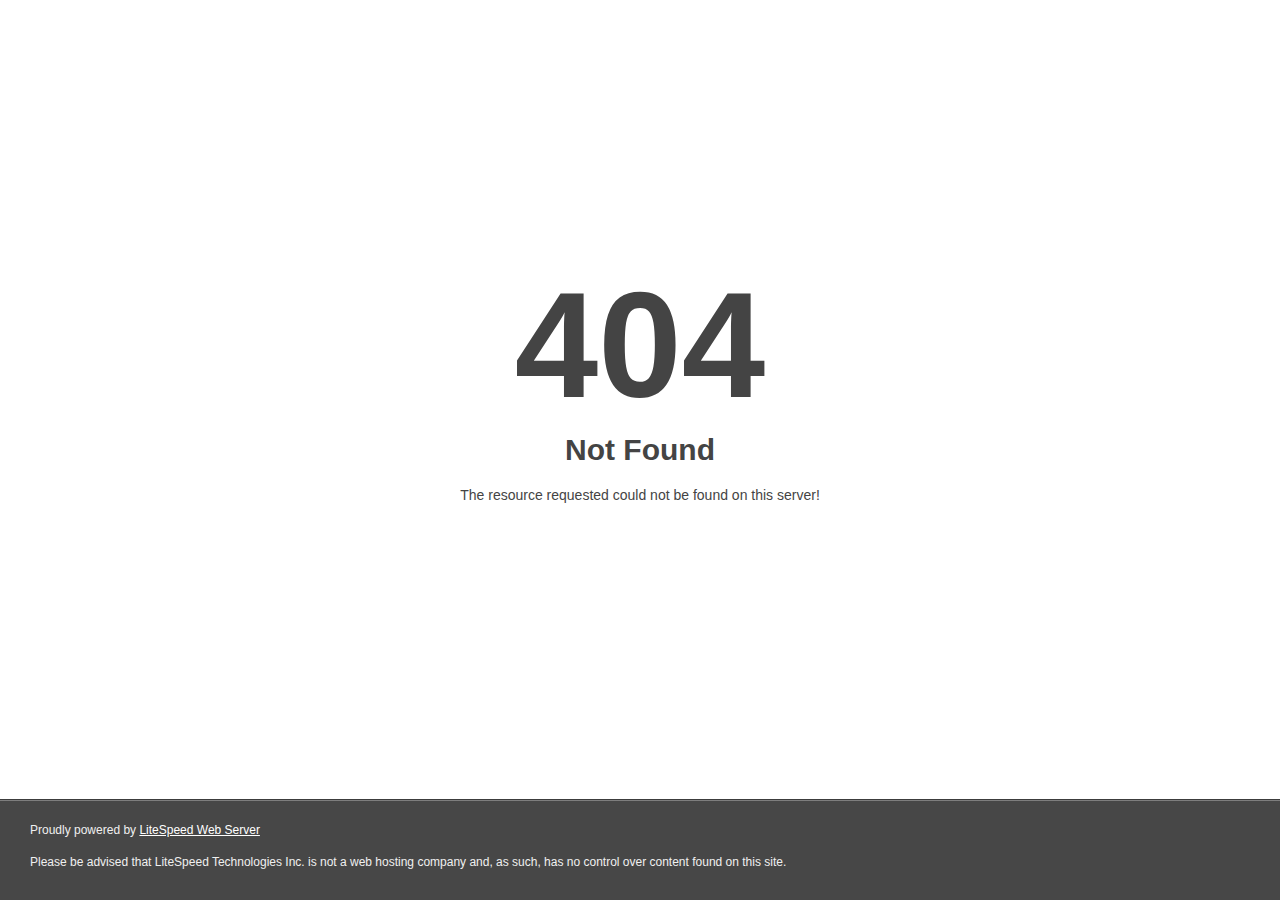
<file: webfonts/fa-solid-900-.html>
<!DOCTYPE html>
<html style="height:100%">
<head>
<meta name="viewport" content="width=device-width, initial-scale=1, shrink-to-fit=no" />
<title> 404 Not Found
</title></head>
<body style="color: #444; margin:0;font: normal 14px/20px Arial, Helvetica, sans-serif; height:100%; background-color: #fff;">
<div style="height:auto; min-height:100%; ">     <div style="text-align: center; width:800px; margin-left: -400px; position:absolute; top: 30%; left:50%;">
        <h1 style="margin:0; font-size:150px; line-height:150px; font-weight:bold;">404</h1>
<h2 style="margin-top:20px;font-size: 30px;">Not Found
</h2>
<p>The resource requested could not be found on this server!</p>
</div></div><div style="color:#f0f0f0; font-size:12px;margin:auto;padding:0px 30px 0px 30px;position:relative;clear:both;height:100px;margin-top:-101px;background-color:#474747;border-top: 1px solid rgba(0,0,0,0.15);box-shadow: 0 1px 0 rgba(255, 255, 255, 0.3) inset;">
<br>Proudly powered by  <a style="color:#fff;" href="http://www.litespeedtech.com/error-page">LiteSpeed Web Server</a><p>Please be advised that LiteSpeed Technologies Inc. is not a web hosting company and, as such, has no control over content found on this site.</p></div></body></html>
</file>
<file: css/style.css>
/* ----------------------------------------------------------------

01. Fonts settings
02. Default style
03. Scrollbar style
04. Selection style
05. Sidebar & Menu style
06. Content style
07. Section style
08. Slider style
09. Heading style
10. Navigation style
11. Team style
12. Services style
13. Pricing style
14. Gallery style
15. Blog & Post style
16. Contact style
17. Footer style
18. Progress-wrap style

------------------------------------------------------------------- */


/* ======= Fonts settings (Google Fonts: Josefin Sans) ======= */
@import url('https://fonts.googleapis.com/css?family=Josefin+Sans:300,400,600,700&amp;display=swap');

/* ======= Default styles ======= */









html,
body {
    -moz-osx-font-smoothing: grayscale;
    -webkit-font-smoothing: antialiased;
    -moz-font-smoothing: antialiased;
    font-smoothing: antialiased;
}
body {
    font-family: 'Josefin Sans', sans-serif;
    font-size: 14px;
    line-height: 1.5em;
    font-weight: 400;
    color: #999;
    background-color: #101010;
}
/* typography */
h1,
h2,
h3,
h4,
h5,
h6 {
    color: #101010;
    font-family: 'Josefin Sans', sans-serif;
    font-weight: 700;
    line-height: 1.5em;
    margin: 0 0 20px 0;
}
p {
    font-family: 'Josefin Sans', sans-serif;
    font-size: 16px;
    line-height: 1.5em;
    margin: 0 0 20px;
    color: #999;
    font-weight: 400;
}
/* lists */
ul {
    list-style-type: none;
}
/* links */
a {
    color: #101010;
    -webkit-transition: 0.5s;
    -o-transition: 0.5s;
    transition: 0.5s;
}
a:hover,
a:active,
a:focus {
    color: #101010;
    outline: none;
    text-decoration: none !important;
}
a:link {
    text-decoration: none;
}
a:focus {
    outline: none;
}
img {
    width: 100%;
    height: auto;
}
.mt-20 {
    margin-top: 20px;
}
.mt-60 {
    margin-top: 60px;
}
.mb-30 {
    margin-bottom: 30px;
}
.small,
small {
    font-size: 80%;
}
b,
strong {
    color: #fff;
}
.bg-black {
    background-color: #1b1b1b;
}
/* form element */
/* text field */

button,
input,
optgroup,
select,
textarea {
    font-family: 'Josefin Sans', sans-serif;
}
input[type="password"]:focus,
input[type="email"]:focus,
input[type="text"]:focus,
input[type="file"]:focus,
input[type="radio"]:focus,
input[type="checkbox"]:focus,
textarea:focus {
    outline: none;
}
input[type="password"],
input[type="email"],
input[type="text"],
input[type="file"],
textarea {
    max-width: 100%;
    margin-bottom: 0px;
    padding: 10px 15px;
    height: auto;
    background-color: #1b1b1b;
    -webkit-box-shadow: none;
    box-shadow: none;
    display: block;
    width: 100%;
    font-size: 15px;
    line-height: 1.5em;
    font-weight: 400; 
    color: #fff;
    background-image: none;
    border: none;
}
input[type="submit"],
input[type="reset"],
input[type="button"],
button {
    text-shadow: none;
    padding: 10px 30px;
    -webkit-box-shadow: none;
    box-shadow: none;
    font-weight: 400;
    border: none;
    color: #999;
    -webkit-transition: background-color .15s ease-out;
    transition: background-color .15s ease-out;
    background-color: #1b1b1b;
    margin-top: 0px;
    font-size: 16px;
    letter-spacing: 0px;
    border-radius: 30px;
}
input[type="submit"]:hover,
input[type="reset"]:hover,
input[type="button"]:hover,
button:hover {
    background-color: #000;
    color: #fff;
}

#message {
    height: 130px;
    color: #fff;
    background: #1b1b1b;
}
input[type="password"].form-control, 
input[type="email"].form-control, 
input[type="text"].form-control, 
input[type="file"].form-control, 
textarea.form-control
 {
    background: #1b1b1b;
     color: #999;
}
input[type="radio"],
input[type="checkbox"] {
    display: inline;
}
select {
    padding: 10px;
    border-radius: 5px;
}
table,
th,
tr,
td {
    border: 1px solid #1b1b1b;
}
th,
tr,
td {
    padding: 10px;
}
.container-fluid {
    padding-right: 30px;
    padding-left: 30px;
}
.js .animate-box {
    opacity: 0;
}
a[href^="tel"]{
    color:inherit;
    text-decoration:none;
}

/* contact alert */
.alert-success {
    background: transparent;
    color: #999;
    border: 1px solid #fff;
    border-radius: 0px;
}

/* placeholder */
::-webkit-input-placeholder {
    color: #999;
}
:-moz-placeholder {
    color: #999;
}
::-moz-placeholder {
    color: #999;
    opacity: 1;
}
:-ms-input-placeholder {
    color: #999;
}




/* ======= Scrollbar style ======= */
::-webkit-scrollbar {
    width: 0px;
}
::-webkit-scrollbar-track {
    background: #fff;
}
::-webkit-scrollbar-thumb {
    background: #101010;
}
::-webkit-scrollbar-thumb:hover {
    background: #101010;
}


/* ======= Selection style ======= */
::-webkit-selection {
    color: #999;
    background: rgba(0, 0, 0, 0.1);
}
::-moz-selection {
    color: #999;
    background: rgba(0, 0, 0, 0.1);
}
::selection {
    color: #999;
    background: rgba(0, 0, 0, 0.1);
}


/* ======= Sidebar & Menu style ======= */
.annie-page {
    width: 100%;
    overflow: hidden;
    position: relative;
}
.annie-aside {
    padding: 30px;
    width: 23%;
    position: fixed;
    bottom: 0;
    top: 0;
    left: 0;
    overflow-y: scroll;
    z-index: 1001;
    background: #000;
    -webkit-transition: 0.5s;
    -o-transition: 0.5s;
    transition: 0.5s;
    -webkit-box-shadow: 0 0 30px rgba(0, 0, 0, 0.05);
    box-shadow: 0 0 30px rgba(0, 0, 0, 0.05);
    scrollbar-width: none;
}
@media screen and (max-width: 1200px) {
    .annie-aside {
        width: 30%;
    }
}
@media screen and (max-width: 768px) {
    .annie-aside {
        width: 270px;
        -moz-transform: translateX(-270px);
        -webkit-transform: translateX(-270px);
        -ms-transform: translateX(-270px);
        -o-transform: translateX(-270px);
        transform: translateX(-270px);
        padding-top: 30px;
    }
}
.annie-aside .annie-logo {
    text-align: center;
    margin-bottom: 90px;
    padding: 0;
    display: block;
    width: 100%;
}
.annie-aside .annie-logo h1 {
    font-family: 'Josefin Sans', sans-serif;
    font-weight: 700;
    font-size: 30px;
    line-height: 1.5em;
    margin-bottom: 0;
}
.annie-aside .annie-logo span {
    font-size: 12px;
    text-transform: uppercase;
    color: #999;
    font-weight: 400;
    letter-spacing: 2px;
    line-height: 1em;
}
@media screen and (max-width: 768px) {
    .annie-aside .annie-logo {
        margin-bottom: 60px;
    }
    .annie-aside .annie-logo h1 {
        font-size: 24px;
    }
    .annie-aside .annie-logo span {
        font-size: 12px;
    }
}
.annie-aside .annie-logo a {
    display: inline-block;
    text-align: center;
    color: #fff;
}
.annie-aside .annie-logo a span {
    display: block;
    margin-top: 0px;
    text-align: center;
}
/* Menu */
.annie-aside .annie-main-menu,
.annie-aside .annie-main-menu ul,
.annie-aside .annie-main-menu ul li,
.annie-aside .annie-main-menu ul li a {
    margin: 0;
    padding: 0;
    border: 0;
    list-style: none;
    display: block;
    position: relative;
    -webkit-box-sizing: border-box;
    -moz-box-sizing: border-box;
    box-sizing: border-box;
}
.annie-aside .annie-main-menu {
    margin-bottom: 90px;
}
@media screen and (max-width: 768px) {
    .annie-aside .annie-main-menu {
        margin-bottom: 30px;
    }
}
.annie-aside .annie-main-menu ul ul {
    display: none;
}
.annie-aside .annie-main-menu > ul > li > a {
    margin: 10px 0 0 0;
    padding: 0 0 10px 0;
    list-style: none;
    font-family: 'Josefin Sans', sans-serif;
    font-size: 16px;
    font-weight: 400;
    line-height: 1.5em;
    border-bottom: 1px solid rgba(255, 255, 255, 0.09);
    color: #999;
}
.annie-aside .annie-main-menu > ul > li > a:hover,
.annie-aside .annie-main-menu > ul > li.active > a,
.annie-aside .annie-main-menu > ul > li.open > a {
    color: #fff;
}
.annie-aside .annie-main-menu > ul > li.open > a {
    margin: 10px 0 0 0;
    padding: 0 0 10px 0;
    list-style: none;
    font-family: 'Josefin Sans', sans-serif;
    font-size: 16px;
    font-weight: 400;
    line-height: 1.5em;
    color: #fff;
    border-bottom: 1px solid transparent;
}
.annie-aside .annie-main-menu > ul > li:last-child > a,
.annie-aside .annie-main-menu > ul > li.last > a {
    border-bottom: 1px solid rgba(255, 255, 255, 0.09);
}
.annie-aside .annie-main-menu > ul > li > a:hover > span::after,
.annie-aside .annie-main-menu > ul > li.active > a > span::after,
.annie-aside .annie-main-menu > ul > li.open > a > span::after {
    border-color: #fff;
}
.annie-aside .annie-main-menu ul ul li a {
    padding: 5px 0 5px 30px;
    list-style: none;
    font-family: 'Josefin Sans', sans-serif;
    color: #999;
    font-size: 16px;
    font-weight: 400;
    line-height: 1.5em;
}
.annie-aside .annie-main-menu ul ul li:hover > a,
.annie-aside .annie-main-menu ul ul li.open > a,
.annie-aside .annie-main-menu ul ul li.active > a {
    color: #fff;
}
.annie-aside .annie-main-menu ul ul ul li a {
    margin-left: 30px;
    padding-top: 12px;
}
.annie-aside .annie-main-menu > ul > li > ul > li:last-child > a,
.annie-aside .annie-main-menu > ul > li > ul > li.last > a {
    border-bottom: 1px solid #101010;
    padding-bottom: 15px;
}
.annie-aside .annie-main-menu > ul > li > ul > li.open:last-child > a,
.annie-aside .annie-main-menu > ul > li > ul > li.last.open > a {
    border-bottom: 1px solid #101010;
}
.annie-aside .annie-main-menu > ul > li > ul > li.open:last-child > ul > li:last-child > a {
    border-bottom: 1px solid #101010;
}
.annie-aside .annie-main-menu ul ul li.annie-sub > a::after {
    display: block;
    position: absolute;
    content: "";
    width: 8px;
    height: 8px;
    right: 8px;
    z-index: 10;
    top: 17px;
    border-top: 1px solid #999;
    border-left: 1px solid #999;
    -webkit-transform: rotate(-135deg);
    -moz-transform: rotate(-135deg);
    -ms-transform: rotate(-135deg);
    -o-transform: rotate(-135deg);
    transform: rotate(-135deg);
}
.annie-aside .annie-main-menu ul ul li.active > a::after,
.annie-aside .annie-main-menu ul ul li.open > a::after,
.annie-aside .annie-main-menu ul ul li > a:hover::after {
    border-color: #fff;
}
/* footer */
.annie-aside .annie-footer {
    position: relative;
    bottom: 0px;
    right: 0;
    left: 0;
    font-size: 15px;
    text-align: center;
    font-weight: 400;
    color: #999;
    padding: 30px 0;
}
.annie-footer p {
    margin-bottom: 0;
    color: #fff;
    line-height: 1em;
}
.annie-footer a,
.annie-footer a i {
    color: #fff;
}
@media screen and (max-width: 768px) {
    .annie-aside .annie-footer {
        position: relative;
    }
}
.annie-aside .annie-footer span {
    display: block;
}
.annie-aside .annie-footer ul {
    display: inline-block;
    margin-bottom: 15px;
    padding: 0;
}
.annie-aside .annie-footer ul li {
    display: inline-block;
    margin-right: 10px;
    background-color: transparent;
    text-align: center;
    transition: all 0.3 ease-in-out;
}
.annie-aside .annie-footer ul li a {
    color: #fff;
    font-size: 20px;
}
.annie-aside .annie-footer ul li a:hover,
.annie-aside .annie-footer ul li a:active,
.annie-aside .annie-footer ul li a:focus {
    text-decoration: none;
    outline: none;
    color: #fff;
}


/* ======= Content style ======= */
.annie-main {
    width: 77%;
    float: right;
    -webkit-transition: 0.5s;
    -o-transition: 0.5s;
    transition: 0.5s;
}
@media screen and (max-width: 1200px) {
    .annie-main {
        width: 70%;
    }
}
@media screen and (max-width: 768px) {
    .annie-main {
        width: 100%;
    }
}
.annie-hero {
    background: #101010 url(../images/loader.gif) no-repeat center center;
    width: 100%;
    float: left;
    margin-bottom: 0;
    clear: both;
}
.annie-hero .btn {
    font-size: 24px;
}
.annie-hero .btn.btn-primary {
    padding: 15px 30px !important;
}


/* ======= Section style ======= */
.annie-blog,
.annie-post,
.annie-gallery,
.annie-teams,
.annie-pricing,
.annie-about,
.annie-service,
.annie-contact,
.annie-homepage-about,
.annie-homepage-gallery {
    padding-top: 100px;
    padding-bottom: 0px;
    clear: both;
    width: 100%;
    display: block;
}
.annie-gallery p {
    position: absolute;
    bottom: 0;
    left: 0;
    right: 0;
    opacity: 1;
    -webkit-transition: 0.3s;
    -o-transition: 0.3s;
    transition: 0.3s;
    height: 100%;
    width: 100%;
    padding: 20px;
    transition: all 0.1s linear;
    color: #fff;
}
.annie-gallery p span {
    color: #fff;
    font-size: 25px;
    position: absolute;
    top: 50%;
    left: 50%;
    transform: translate(-50%, -50%);
    -ms-transform: translate(-50%, -50%);
    text-align: center;
}
.annie-gallery p span:hover {
    color: #999;
}
.annie-gallery h6 {
    color: #999;
    text-align: center;
    margin-top: 20px;
}
@media screen and (max-width: 768px) {
    .annie-blog,
    .annie-post,
    .annie-gallery,
    .annie-teams,
    .annie-pricing,
    .annie-about,
    .annie-service,
    .annie-contact,
    .annie-homepage-about,
    .annie-homepage-gallery {
        padding-top: 100px;
        padding-bottom: 0px;
    }
}


/* ======= Slider style ======= */
.slides-1{
    background-image:url(/images/Screenshot_20230224-093005.jpg) !important;
    /* height: 100vh !important; */
    /* width: 1090px !important; */
    /* max-width: fit-content; */
    /* max-height: fit-content; */
}

@media screen and (max-width:767px) {
.slides-1{
    background-position: center !important;
    background-size: 100% 100% !important;
    background-repeat: no-repeat !important   ;
}
}

.slides-2{
    background-image: url(/images/Screenshot_20230224-092948.jpg) !important;
}

@media screen and (max-width:767px) {
    .slides-2{
        background-position: center !important;
        background-size: 100% 100% !important;
        background-repeat: no-repeat !important   ;
    }
    }

.annie-hero .flexslider {
    border: none;
    z-index: 1;
    margin-bottom: 0;
    background: #101010;
}
.annie-hero .flexslider .slides {
    position: relative;
    overflow: hidden;
}
.annie-hero .flexslider .slides li {
    background-repeat: no-repeat;
    background-size: cover;
    background-position: bottom center;
    position: relative;
    min-height: 107vh;
}
.annie-hero .flexslider .flex-control-nav {
    bottom: 20px;
    z-index: 1000;
    right: 20px;
    float: right;
    width: auto;
}
.annie-hero .flexslider .flex-control-nav li {
    display: none;
    margin-bottom: 6px;
}
.annie-hero .flexslider .flex-control-nav li a {
    background: #fff;
    -webkit-box-shadow: none;
    box-shadow: none;
    width: 8px;
    height: 8px;
    cursor: pointer;
}
.annie-hero .flexslider .flex-control-nav li a.flex-active {
    cursor: pointer;
    background: #101010;
}
.annie-hero .flexslider .flex-direction-nav {
    display: none;
}
.annie-hero .flexslider .slider-text {
    display: table;
    opacity: 0;
    min-height: 100vh;
    padding: 0;
    z-index: 9;
}
.annie-hero .flexslider .slider-text > .slider-text-inner {
    display: table-cell;
    vertical-align: middle;
    min-height: 100vh;
    padding: 20px;
    position: relative;
}
.annie-hero .flexslider .slider-text > .slider-text-inner .frame-inner {
    position: relative;
    z-index: 1;
    bottom: 0px;
    left: 0;
    padding: 20px;
    background: transparent;
    text-align: center;
    width: 320px;
}
.annie-hero .flexslider .slider-text > .slider-text-inner .desc {
    position: absolute;
    bottom: 0px;
    left: 0;
    padding: 20px;
    background: transparent;
}
/* border frame */
.annie-hero .flexslider .slider-text > .slider-text-inner .frame-inner .frame-1,
.annie-hero .flexslider .slider-text > .slider-text-inner .frame-inner .frame-2 {
    position: absolute;
    left: 0px;
    top: 0;
    width: 100%;
    height: 100%;
    z-index: -1;
}
.annie-hero .flexslider .slider-text > .slider-text-inner .frame-inner .frame-1:before,
.annie-hero .flexslider .slider-text > .slider-text-inner .frame-inner .frame-1:after,
.annie-hero .flexslider .slider-text > .slider-text-inner .frame-inner .frame-2:before,
.annie-hero .flexslider .slider-text > .slider-text-inner .frame-inner .frame-2:after {
    content: "";
    display: block;
    position: absolute;
    left: 0;
    top: 0;
    width: 20px;
    height: 20px;
    opacity: 0.5;
}
.annie-hero .flexslider .slider-text > .slider-text-inner .frame-inner .frame-1:before {
    border-top: 5px solid #fff;
    border-left: 5px solid #fff;
    left: 31px;
}
.annie-hero .flexslider .slider-text > .slider-text-inner .frame-inner .frame-1:after {
    top: auto;
    bottom: 0;
    left: 31px;
    border-bottom: 5px solid #fff;
    border-left: 5px solid #fff;
}
.annie-hero .flexslider .slider-text > .slider-text-inner .frame-inner .frame-2:before {
    left: auto;
    right: 31px;
    border-top: 5px solid #f2f2f2;
    border-right: 5px solid #f2f2f2;
}
.annie-hero .flexslider .slider-text > .slider-text-inner .frame-inner .frame-2:after {
    top: auto;
    bottom: 0;
    left: auto;
    right: 31px;
    border-bottom: 5px solid #f2f2f2;
    border-right: 5px solid #f2f2f2;
}
@media screen and (max-width: 768px) {
    .annie-hero .flexslider .slider-text > .slider-text-inner .frame-inner {
        width: 265px;
    }
    .annie-hero .flexslider .slider-text > .slider-text-inner {
        text-align: center;
    }
}
.annie-hero .flexslider .slider-text > .slider-text-inner h1,
.annie-hero .flexslider .slider-text > .slider-text-inner h1 {
    font-size: 40px;
    color: #f2f2f2;
    font-family: 'Josefin Sans', sans-serif;
    font-weight: 700;
    margin: 0;
    line-height: 1.3em;
}
.annie-hero .flexslider .slider-text > .slider-text-inner h2,
.annie-hero .flexslider .slider-text > .slider-text-inner h2 {
    font-size: 16px;
    line-height: 1.3em;
    color: #f2f2f2;
    font-family: 'Josefin Sans', sans-serif;
    text-transform: uppercase;
    font-weight: 500;
    margin: 0;
    letter-spacing: 2px;
}
@media screen and (max-width: 768px) {
    .annie-hero .flexslider .slider-text > .slider-text-inner h1 {
        font-size: 32px;
    }
    .annie-hero .flexslider .slider-text > .slider-text-inner h2 {
        font-size: 11px;
    }
}
.annie-hero .flexslider .slider-text > .slider-text-inner .heading-section {
    font-size: 50px;
}
@media screen and (max-width: 768px) {
    .annie-hero .flexslider .slider-text > .slider-text-inner .heading-section {
        font-size: 30px;
    }
}
.annie-hero .flexslider .slider-text > .slider-text-inner p {
    margin-bottom: 0;
}
@media screen and (max-width: 768px) {
    .annie-hero .flexslider .slider-text > .slider-text-inner .btn {
        width: 100%;
    }
}
/* for menu important */
body.offcanvas {
    overflow-x: hidden;
}
body.offcanvas .annie-aside {
    -moz-transform: translateX(0);
    -webkit-transform: translateX(0);
    -ms-transform: translateX(0);
    -o-transform: translateX(0);
    transform: translateX(0);
    width: 270px;
    z-index: 999;
    position: fixed;
}
body.offcanvas .annie-main,
body.offcanvas .annie-nav-toggle {
    top: 0;
    -moz-transform: translateX(270px);
    -webkit-transform: translateX(270px);
    -ms-transform: translateX(270px);
    -o-transform: translateX(270px);
    transform: translateX(270px);
}


/* ======= Heading style ======= */
.annie-heading {
    color: #fff;
    font-family: 'Josefin Sans', sans-serif;
    margin-bottom: 30px;
    font-weight: 700;
    font-size: 30px;
}
.annie-heading span {
    display: block;
}
.annie-about-heading {
    color: #fff;
    font-family: 'Josefin Sans', sans-serif;
    font-weight: 700;
    font-size: 30px;
}
.annie-contact-heading {
    color: #fff;
    font-family: 'Josefin Sans', sans-serif;
    font-weight: 700;
    font-size: 20px;
}
.annie-about-me {
    font-size: 20px;
    margin-bottom: 20px;
}
.annie-about-signature {
    width: 240px;
    height: auto;
}
.annie-post-heading {
    color: #fff;
    font-family: 'Josefin Sans', sans-serif;
    margin-bottom: 30px;
    font-weight: 700;
    font-size: 30px;
}
.annie-post-heading span {
    display: block;
}
.heading-meta {
    display: block;
    font-family: 'Josefin Sans', sans-serif;
    font-size: 12px;
    text-transform: uppercase;
    color: #999;
    font-weight: 400;
    letter-spacing: 2px;
}
@media screen and (max-width: 768px) {
    .annie-post-heading {
        margin-bottom: 15px;
    }
}


/* ======= Navigation style ======= */
.annie-nav-toggle {
    cursor: pointer;
    text-decoration: none;
}
.annie-nav-toggle.active i::before,
.annie-nav-toggle.active i::after {
    background: #fff;
}
.annie-nav-toggle.dark.active i::before,
.annie-nav-toggle.dark.active i::after {
    background: #101010;
}
.annie-nav-toggle:hover,
.annie-nav-toggle:focus,
.annie-nav-toggle:active {
    outline: none;
    border-bottom: none !important;
}
.annie-nav-toggle i {
    position: relative;
    display: -moz-inline-stack;
    display: inline-block;
    zoom: 1;
    width: 20px;
    height: 1px;
    color: #fff;
    font: bold 14px/.4 Helvetica;
    text-transform: uppercase;
    text-indent: -55px;
    background: #fff;
    -webkit-transition: all .2s ease-out;
    -o-transition: all .2s ease-out;
    transition: all .2s ease-out;
    top: -2px;
}
.annie-nav-toggle i::before,
.annie-nav-toggle i::after {
    content: '';
    width: 20px;
    height: 1px;
    background: #fff;
    position: absolute;
    left: 0;
    -webkit-transition: 0.2s;
    -o-transition: 0.2s;
    transition: 0.2s;
}
.annie-nav-toggle.dark i {
    position: relative;
    color: #101010;
    background: #101010;
    -webkit-transition: all .2s ease-out;
    -o-transition: all .2s ease-out;
    transition: all .2s ease-out;
}
.annie-nav-toggle.dark i::before,
.annie-nav-toggle.dark i::after {
    background: #101010;
    -webkit-transition: 0.2s;
    -o-transition: 0.2s;
    transition: 0.2s;
}
.annie-nav-toggle i::before {
    top: -7px;
}
.annie-nav-toggle i::after {
    bottom: -7px;
}
.annie-nav-toggle:hover i::before {
    top: -10px;
}
.annie-nav-toggle:hover i::after {
    bottom: -10px;
}
.annie-nav-toggle.active i {
    background: transparent;
}
.annie-nav-toggle.active i::before {
    top: 0;
    -webkit-transform: rotateZ(45deg);
    -moz-transform: rotateZ(45deg);
    -ms-transform: rotateZ(45deg);
    -o-transform: rotateZ(45deg);
    transform: rotateZ(45deg);
}
.annie-nav-toggle.active i::after {
    bottom: 0;
    -webkit-transform: rotateZ(-45deg);
    -moz-transform: rotateZ(-45deg);
    -ms-transform: rotateZ(-45deg);
    -o-transform: rotateZ(-45deg);
    transform: rotateZ(-45deg);
}
.annie-nav-toggle {
    position: fixed;
    left: 0px;
    top: 0px;
    z-index: 9999;
    cursor: pointer;
    opacity: 1;
    visibility: hidden;
    padding: 12px 12px;
    -webkit-transition: 0.5s;
    -o-transition: 0.5s;
    transition: 0.5s;
    background: #000;
    border: 2px solid #1b1b1b;
    margin: 15px 30px;
    border-radius: 50%;
}
@media screen and (max-width: 768px) {
    .annie-nav-toggle {
        opacity: 1;
        visibility: visible;
    }
}


/* ======= Team style ======= */
.annie-team {
    position: relative;
    margin-bottom: 30px;
}
.annie-team .desc {
    position: absolute;
    top: 0;
    bottom: 0;
    left: 0;
    width: 100%;
    right: 0;
    background: rgba(0, 0, 0, 0.8);
    opacity: 0;
    -webkit-transition: 0.3s;
    -o-transition: 0.3s;
    transition: 0.3s;
}
.annie-team .desc .con {
    padding: 30px;
    display: block;
    position: relative;
}
.annie-team .desc .con .icon {
    position: absolute;
}
.annie-team .desc .con .icon span {
    display: inline;
    padding-right: 10px;
}
.annie-team .desc .con .icon i {
    font-size: 18px;
    color: #fff;
}
.annie-team .desc h3 {
    font-size: 20px;
    color: #fff;
    font-family: 'Josefin Sans', sans-serif;
    font-weight: 700;
    -webkit-transition: -webkit-transform 0.3s, opacity 0.3s;
    -webkit-transition: opacity 0.3s, -webkit-transform 0.3s;
    transition: opacity 0.3s, -webkit-transform 0.3s;
    -o-transition: transform 0.3s, opacity 0.3s;
    transition: transform 0.3s, opacity 0.3s;
    transition: transform 0.3s, opacity 0.3s, -webkit-transform 0.3s;
    -webkit-transform: translate3d(0, -15px, 0);
    transform: translate3d(0, -15px, 0);
    margin-bottom: 0px;
}
.annie-team .desc h3 a {
    color: #fff;
}
.annie-team .desc span {
    display: block;
    color: #fff;
    font-size: 14px;
    font-weight: 400;
    -webkit-transition: -webkit-transform 0.3s, opacity 0.3s;
    -webkit-transition: opacity 0.3s, -webkit-transform 0.3s;
    transition: opacity 0.3s, -webkit-transform 0.3s;
    -o-transition: transform 0.3s, opacity 0.3s;
    transition: transform 0.3s, opacity 0.3s;
    transition: transform 0.3s, opacity 0.3s, -webkit-transform 0.3s;
    -webkit-transform: translate3d(0, 15px, 0);
    transform: translate3d(0, 15px, 0);
    margin-bottom: 15px;
}
.annie-team .desc span a {
    color: #101010;
}
.annie-team:hover .desc {
    opacity: 1;
}
.annie-team:hover .desc h3 {
    -webkit-transform: translate3d(0, 0, 0);
    transform: translate3d(0, 0, 0);
}
.annie-team:hover .desc span {
    -webkit-transform: translate3d(0, 0, 0);
    transform: translate3d(0, 0, 0);
}
.annie-team-desc h2 {
    font-size: 16px;
    font-weight: 700;
    text-transform: uppercase;
    letter-spacing: 1px;
    margin-bottom: 15px;
}
.annie-team-desc span {
    display: block;
    color: #666;
    font-size: 13px;
    margin-bottom: 15px;
}
.annie-team-desc span a {
    color: #666;
}
.annie-team-desc .icon span {
    display: inline;
    padding-right: 5px;
}
@media screen and (max-width:768px) {
    .annie-team .desc {
        opacity: 1;
        background: rgba(0, 0, 0, 0.4);
    }
    .annie-team .desc h3 {
        font-size: 24px;
        -webkit-transform: translate3d(0, 0, 0);
        transform: translate3d(0, 0, 0);
        color: #101010;
        font-weight: 700;
    }
    .annie-team .desc span {
        -webkit-transform: translate3d(0, 0, 0);
        transform: translate3d(0, 0, 0);
        color: #fff;
    }
}


/* ======= Services style ======= */
.annie-services {
    position: relative;
    margin-bottom: 30px;
}
.annie-services .desc {
    position: absolute;
    bottom: 0;
    left: 0;
    width: 100%;
    right: 0;
    /*    background: rgba(0, 0, 0, 0.7);*/
    opacity: 1;
    -webkit-transition: 0.3s;
    -o-transition: 0.3s;
    transition: 0.3s;
    height: auto;
    padding: 20px;
    transition: all 0.1s linear;
}
.annie-services .desc .con {
    padding: 0px;
    display: block;
    position: relative;
}
.annie-services .desc h3 {
    font-size: 20px;
    color: #fff;
    font-family: 'Josefin Sans', sans-serif;
    font-weight: 700;
    margin-bottom: 5px;
}
.annie-services .desc h3 a {
    color: #fff;
}
.annie-services .desc span {
    display: block;
    color: #ccc;
    font-size: 14px;
    line-height: 1.5em;
    font-weight: 400;
    margin-bottom: 15px;
}
.annie-services .desc span a {
    color: #101010;
}
.annie-services .annie-icon {
    background: transparent;
    margin-bottom: 10px;
    color: #fff;
    font-size: 21px;
}
.annie-services:hover .desc {
    opacity: 1;
}
.annie-services:hover .desc h3 {
    -webkit-transform: translate3d(0, 0, 0);
    transform: translate3d(0, 0, 0);
}
.annie-services:hover .desc span {
    -webkit-transform: translate3d(0, 0, 0);
    transform: translate3d(0, 0, 0);
}
.annie-services-desc h2 {
    font-size: 16px;
    font-weight: 700;
    text-transform: uppercase;
    letter-spacing: 1px;
    margin-bottom: 15px;
}
.annie-services-desc span {
    display: block;
    color: #666;
    font-size: 13px;
    margin-bottom: 15px;
}
.annie-services-desc span a {
    color: #666;
}
@media screen and (max-width:768px) {
    .annie-services .desc {
        opacity: 1;
    }
    .annie-services .desc h3 {
        font-style: 28px;
        font-weight: 700;
        -webkit-transform: translate3d(0, 0, 0);
        transform: translate3d(0, 0, 0);
        color: #fff
    }
    .annie-services .desc span {
        -webkit-transform: translate3d(0, 0, 0);
        transform: translate3d(0, 0, 0)
    }
}


/* ======= Pricing style ======= */
.price-box {
    position: relative;
    width: 100%;
    padding: 0;
    margin: 0;
    text-align: center;
    box-sizing: border-box;
    margin-bottom: 30px;
}
.price-box .price-box-inner {
    position: relative;
    display: inline-block;
    width: 100%;
    vertical-align: middle;
    -webkit-background-size: cover;
    background-size: cover;
    padding: 90px 30px;
}
.price-box .price-box-inner ul {
    list-style: none;
    margin: 0;
    padding: 0;
}
.price-box .price-box-inner ul li {
    margin: 0;
    padding: 0;
    text-align: center
}
.price-box .price-box-inner ul li.pricing-title {
    position: relative;
    font-size: 17px;
    line-height: 1.75em;
    font-weight: 700;
}
.price-box .price-box-inner ul li.pricing-title .pricing-pt-title {
    color: #fff;
    display: block;
    box-sizing: border-box;
    font-size: 17px;
    font-weight: 700;
    margin-bottom: 30px;
}
.price-box .price-box-inner ul li.pricing-prices {
        position: relative;
    padding: 0 0 30px 0;
}
.price-box .price-box-inner ul li.pricing-prices .pricing-dolar {
    position: relative;
    bottom: 2px;
    color: #fff; 
    font-size: 17px;
    line-height: 1em;
    font-weight: 400;
}
.price-box .price-box-inner ul li.pricing-prices .pricing-price {
    position: relative;
    display: inline-block;
    vertical-align: middle;
    left: -5px;
    font-size: 50px;
    font-weight: 700;
    color: #fff;
}
.price-box .price-box-inner ul li.pricing-content {
    padding: 0;
    line-height: 2em;
    font-size: 15px;
    font-weight: 400;
    color: #999;
}


/* ======= Gallery style ======= */
.annie-photos .annie-photo-item {
    position: relative;
    margin-bottom: 30px;
}
.annie-photos .annie-photo-item:after {
    position: absolute;
    content: "";
    left: 0;
    right: 0;
    bottom: 0;
    top: 0;
    background: rgba(0, 0, 0, 0.5);
    z-index: 1;
    -webkit-transition: .3s all ease;
    -o-transition: .3s all ease;
    transition: .3s all ease;
    opacity: 0;
    visibility: hidden;
}
.annie-photos .annie-photo-item .photo-text-more {
    position: absolute;
    z-index: 3;
    top: 50%;
    left: 50%;
    width: 100%;
    -webkit-transform: translate(-50%, -50%);
    -ms-transform: translate(-50%, -50%);
    transform: translate(-50%, -50%);
    margin-top: 30px;
    -webkit-transition: .3s all ease;
    -o-transition: .3s all ease;
    transition: .3s all ease;
    opacity: 0;
    visibility: hidden;
    text-align: center;
    color: rgba(255, 255, 255, 0.6);
}
.annie-photos .annie-photo-item .photo-text-more .fa .fa-search-plus {
    color: #fff;
    font-size: 20px;
}
.annie-photos .annie-photo-item .photo-text-more .heading {
    font-size: 16px;
    color: #fff;
    margin-bottom: 0;
    text-transform: uppercase;
}
.annie-photos .annie-photo-item .photo-text-more .meta {
    color: #cccccc;
    text-transform: uppercase;
    font-size: 12px;
}
.annie-photos .annie-photo-item img {
    width: 100%;
    -o-object-fit: cover;
    object-fit: cover;
}
@media (max-width: 575.98px) {
    .annie-photos .annie-photo-item img {}
}
.annie-photos .annie-photo-item:hover:after {
    opacity: 1;
    visibility: visible;
}
.annie-photos .annie-photo-item:hover .photo-text-more {
    margin-top: 0;
    opacity: 1;
    visibility: visible;
}
/*  add more style  */
.flex {
    display: -webkit-box;
    display: -ms-flexbox;
    display: -webkit-flex;
    display: flex;
}
.annie-more-trigger {
    width: 70px;
    height: 70px;
    border-radius: 35px;
    border: 2px solid #6c6d6d;
    margin: 0 auto;
    position: relative;
}
.annie-more-trigger:hover {
    background-color: #000;
    border: 2px solid #000;
}
.annie-more-trigger:hover .plus,
.annie-more-trigger:hover .plus:after {
    background: #fff;
}
.plus {
    width: 20px;
    height: 1px;
    background: #fff;
    position: absolute;
    top: 50%;
    left: 23px;
    margin: 0 auto;
}
.plus:after {
    content: ' ';
    width: 20px;
    height: 1px;
    background-color: #fff;
    position: absolute;
    top: 50%;
    left: 0;
    transform: rotate(90deg);
    -webkit-transform: rotate(90deg);
    -moz-transform: rotate(90deg);
    -o-transform: rotate(90deg);
    -ms-transform: rotate(90deg);
    -sand-transform: rotate(90deg);
}
.annie-more-wrapper.hidden {
    display: none;
}
.annie-more-wrapper {
    margin: 30px auto;
}
/* show more animation style */
.annie-show-more-container {
    visibility: hidden;
    display: none;
    max-height: 0px;
    opacity: 0;
    transition-duration: .5s;
    transition-timing-function: linear;
    height: 100%;
}
.annie-show-more-container.visible {
    visibility: visible;
    display: block;
    animation: LHC .3s;
    animation-fill-mode: both;
    min-height: 100%;
}
@keyframes LHC {
    from {
        max-height: 0px;
        opacity: 0;
    }
    to {
        opacity: 1;
        margin-top: -60px;
        max-height: 100%;
    }
}
.annie-show-more-container.animated {
    animation: HCC .5s;
    animation-fill-mode: both;
}
@keyframes HCC {
    from {
        max-height: 2050px;
        opacity: 1;
    }
    to {
        opacity: 0;
        max-height: 0px;
    }
}


/* ======= Blog & Post style ======= */
.blog-entry {
    width: 100%;
    float: left;
    background: #1b1b1b;
    margin-bottom: 60px;
}
.blog-entry .desc {
    padding: 20px;
}
@media screen and (max-width: 768px) {
    .blog-entry {
        margin-bottom: 45px;
    }
}
.blog-entry .blog-img {
    width: 100%;
    float: left;
    overflow: hidden;
    position: relative;
    z-index: 1;
    margin-bottom: 20px;
}
.blog-entry .blog-img img {
    position: relative;
    max-width: 100%;
    -webkit-transform: scale(1);
    -moz-transform: scale(1);
    -ms-transform: scale(1);
    -o-transform: scale(1);
    transform: scale(1);
    -webkit-transition: 0.3s;
    -o-transition: 0.3s;
    transition: 0.3s;
}
.blog-entry .desc h3 {
    font-size: 24px;
    margin-bottom: 20px;
    line-height: 1.5em;
    font-weight: 400;
}
.blog-entry .desc h3 a {
    color: #fff;
    text-decoration: none;
    font-family: 'Josefin Sans', sans-serif;
    font-weight: 700;
    font-size: 20px;
}
.blog-entry .desc span {
    display: block;
    margin-bottom: 5px;
    font-size: 12px;
    color: #999 !important;
}
.blog-entry .desc span small i {
    color: #999;
}
.blog-entry .desc .lead {
    font-size: 15px;
    color: #fff;
    font-weight: 700;
    font-family: 'Josefin Sans', sans-serif;
}
.blog-entry .desc .lead:hover {
    color: #fff;
}
.blog-entry:hover .blog-img img {
    -webkit-transform: scale(1.1);
    -moz-transform: scale(1.1);
    -ms-transform: scale(1.1);
    -o-transform: scale(1.1);
    transform: scale(1.1);
}
/* pagination */
.annie-pagination-wrap {
    padding: 0;
    margin: 0;
    text-align: center;
}
.annie-pagination-wrap li {
    display: inline-block;
    margin: 0 5px;
}
.annie-pagination-wrap li a {
    background: #1b1b1b;
    display: inline-block;
    width: 40px;
    height: 40px;
    line-height: 40px;
    text-align: center;
    color: #999;
    font-weight: 400;
    border-radius: 50%;
}
.annie-pagination-wrap li a:hover {
    opacity: 1;
    text-decoration: none;
    box-shadow: 0px 16px 28px 0px rgba(0, 0, 0, 0.20);
}
.annie-pagination-wrap li a.active {
    background-color: #1b1b1b;
    border: 1px solid #1b1b1b;
    color: #fff;
}
@media screen and (max-width: 768px) {
    .annie-pagination-wrap {
        padding: 0 0 60px 0;
        margin: 0;
        text-align: center;
    }
}
/* post comment */
.comments-area {
    padding: 30px 0;
}
.comments-area .comments-title {
    font-size: 20px;
    font-family: 'Josefin Sans', sans-serif;
    line-height: 1.5em;
    font-weight: 700;
    color: #fff;
}
.comments-area .comments-title a {
    color: #999;
    border-bottom: 1px dashed #999;
}
.comments-area .comments-title a:hover {
    color: #fff;
}
ol.comment-list {
    list-style: none;
    margin-bottom: 0;
    padding-left: 0;
}
ol.comment-list li.comment {
    position: relative;
    padding: 0;
}
ol.comment-list li.comment .comment-body {
    position: relative;
    padding: 20px 30px 20px 90px;
    margin-left: 40px;
    color: #101010;
    position: relative;
}
ol.comment-list li.comment .comment-author {
    display: block;
    margin-bottom: 0px;
}
ol.comment-list li.comment .comment-author .avatar {
    position: absolute;
    top: 20px;
    left: -40px;
    width: 100px;
    height: 100px;
    border-radius: 100%;
    -webkit-border-radius: 100%;
    -moz-border-radius: 100%;
    background-color: #fff;
}
ol.comment-list li.comment .comment-author .name {
    display: inline-block;
    color: #fff;
    font-family: 'Josefin Sans', sans-serif;
    font-size: 16px;
    line-height: 1.5em;
    font-weight: 700;
    margin-bottom: 0;
}
ol.comment-list li.comment .comment-author .says {
    display: none;
    color: #999;
    font-weight: 700;
}
ol.comment-list li.comment .comment-meta {
    color: #999;
    margin-bottom: 15px;
    font-size: 12px;
    font-weight: 400
}
ol.comment-list li.comment .comment-meta a {
    color: #999;
}
ol.comment-list li.comment .comment-meta:before,
ol.comment-list li.comment .reply a:before {
    font-family: "FontAwesome";
    font-size: 16px;
    vertical-align: top;
}
ol.comment-list li.comment p {
    font-family: 'Josefin Sans', sans-serif;
    font-size: 14px;
    line-height: 1.5em;
    margin: 0 0 20px;
    color: #999;
}
ol.comment-list li.comment .reply a {
    position: absolute;
    top: 50px;
    right: 30px;
    margin-top: -5px;
    font-size: 13px;
    color: #999;
}
ol.comment-list li .children {
    list-style: none;
    margin-left: 80px;
}
ol.comment-list li .children li {
    padding: 0;
}
@media only screen and (max-width: 767px) {
    .comments-area .padding-30 {
        padding: 15px;
    }
    ol.comment-list li.comment .comment-body {
        margin-bottom: 30px;
        margin-left: 30px;
    }
    ol.comment-list li.comment .comment-author .avatar {
        left: -35px;
        height: 70px;
        width: 70px;
    }
    ol.comment-list li .children {
        margin-left: 20px;
    }
    ol.comment-list li.comment .reply a {
        position: static;
    }
}
@media only screen and (max-width: 480px) {
    ol.comment-list li.comment .comment-body {
        margin-left: 26px;
    }
    ol.comment-list li.comment .comment-author .avatar {
        left: -15px;
        top: 12px;
        width: 60px;
        height: 60px;
    }
    ol.comment-list li.comment .comment-body {
        padding-left: 55px;
    }
}
/* avatar feedback */
.avatar-container {
    position: relative;
    width: 100px;
    height: 100px;
    margin-bottom: 30px;
}
.avatar-container>i {
    position: absolute;
    top: 0;
    left: 0;
    width: 100px;
    height: 100px;
    overflow: hidden;
    border-radius: 50%;
    background-color: #1b1b1b;
    color: #fff;
    font-size: 100px;
}
.avatar-container>i::before {
    position: absolute;
    left: 50%;
    transform: translateX(-50%);
    bottom: 0
}
.avatar-container>.placeholder {
    position: absolute;
    width: 100px;
    height: 100px;
    margin: 0 auto 30px;
    padding-top: 100%;
    overflow: hidden;
    border-radius: 50%;
    background-size: cover;
    text-align: center
}
.avatar-container>.button {
    position: absolute;
    left: 50%;
    transform: translateX(-50%);
    bottom: 15%;
    width: 50px;
    height: 50px;
    padding: 0;
    border: 0;
    border-radius: 50%;
    background-color: rgba(0, 0, 0, 0.4)
}
.avatar-container>.button i {
    position: absolute;
    top: 50%;
    left: 50%;
    transform: translate(-50%, -50%);
    color: #fff;
    font-size: 24px;
    font-weight: 900
}
.avatar-container>.button:hover {
    background: rgba(0, 0, 0, 0.5);
    color: #fff
}
.avatar-container>.button>input[type="file"] {
    display: none
}


/* ======= Contact style ======= */
.annie-map-section {
    overflow: hidden;
    margin-bottom: 60px;
}
#annie-contactMap {
    width: 100%;
    height: 550px;
}
.annie-more-contact {
    background: #fafafa;
}
/* form */
.form-control {
    max-width: 100%;
    margin-bottom: 15px;
    padding: 10px 15px;
    height: auto;
    background-color: #1b1b1b;
    -webkit-box-shadow: none;
    box-shadow: none;
    display: block;
    width: 100%;
    font-size: 15px;
    line-height: 1.5em;
    font-weight: 400; 
    color: #fff;
    background-image: none;
    border: none;
}
.form-control:active,
.form-control:focus {
    outline: none;
    -webkit-box-shadow: none;
    box-shadow: none;
    border: none;
}
.btn-contact {
    font-family: 'Josefin Sans', sans-serif;
    font-size: 15px;
    line-height: 1.75;
    font-weight: 400;
    border-style: solid;
    color: #fff;
    letter-spacing: 1px;
    border-width: 0;
    -webkit-transition: background-color .15s ease-out;
    transition: background-color .15s ease-out;
    background-color: #101010;
    margin-top: 10px;
    border-radius: 0;
}


/* ======= Footer style ======= */
#annie-footer {
    padding: 60px;
    background: #101010;
}
#annie-footer a {
    color: #fff;
}
#annie-footer h1 {
    font-family: 'Josefin Sans', sans-serif;
    font-weight: 700;
    font-size: 30px;
    line-height: 1.5em;
    color: #fff;
}
#annie-footer h1 span {
    font-size: 12px;
    text-transform: uppercase;
    color: #999;
    font-weight: 400;
    letter-spacing: 2px;
    line-height: 1.3em;
    display: block;
    margin-top: 0px;
    text-align: center;
}
#annie-footer .footer-logo {
    margin-bottom: 30px;
}
#annie-footer .footer-logo .img {
    width: 270px;
}
@media screen and (max-width: 768px) {
    #annie-footer {
        padding: 100px 30px 80px 30px;
        text-align: center;
    }
}
.annie-lead {
    font-size: 12px;
    line-height: 1.5em;
    color: #999;
    margin-bottom: 0;
}
/* social */
ul.social-network {
    display: inline-block;
    margin-bottom: 15px;
    padding: 0;
}
ul.social-network li {
    display: inline-block;
    margin-right: 5px;
    background-color: #222;
    width: 40px;
    height: 40px;
    line-height: 40px;
    text-align: center;
    border-radius: 2px;
    transition: all 0.3 ease-in-out;
}
.social-network li i {
    color: #fff;
}
@media screen and (max-width: 768px) {
    ul.social-network {
        display: inherit;
        text-align: center;
        float: none;
        margin-bottom: 0;
    }
}
@media (min-width: 768px) {
    .annie-services .desc span {
        display: none;
    }
}


/* ======= Progress-wrap style ======= */
.progress-wrap {
  position: fixed;
  bottom: 30px;
  right: 30px;
  height: 44px;
  width: 44px;
  cursor: pointer;
  display: block;
  border-radius: 50px;
  -webkit-box-shadow: inset 0 0 0 2px rgba(130, 130, 130, 0.2);
  box-shadow: inset 0 0 0 2px rgba(130, 130, 130, 0.2);
  z-index: 100;
  opacity: 0;
  visibility: hidden;
  -webkit-transform: translateY(20px);
  -ms-transform: translateY(20px);
  transform: translateY(20px);
  -webkit-transition: all 400ms linear;
  -o-transition: all 400ms linear;
  transition: all 400ms linear; }
.progress-wrap.active-progress {
  opacity: 1;
  visibility: visible;
  -webkit-transform: translateY(0);
  -ms-transform: translateY(0);
  transform: translateY(0); }
.progress-wrap::after {
  position: absolute;
  font-family: 'Font Awesome 5 Free';
  content: '\f077';
  text-align: center;
  line-height: 44px;
  font-size: 13px;
  font-weight: 900;
  color: #6c6d6d;
  left: 0;
  top: 0;
  height: 44px;
  width: 44px;
  cursor: pointer;
  display: block;
  z-index: 1;
  -webkit-transition: all 400ms linear;
  -o-transition: all 400ms linear;
  transition: all 400ms linear; }
.progress-wrap svg path {
  fill: none; 
}
.progress-wrap svg.progress-circle path {
  stroke: #6c6d6d;
  stroke-width: 4;
  -webkit-box-sizing: border-box;
  box-sizing: border-box;
  -webkit-transition: all 400ms linear;
  -o-transition: all 400ms linear;
  transition: all 400ms linear; }
.progress-wrap {
  -webkit-box-shadow: inset 0 0 0 2px rgba(130, 130, 130, 0.2);
  box-shadow: inset 0 0 0 2px rgba(130, 130, 130, 0.2); }
.progress-wrap::after {
  color: #6c6d6d; 
}
.progress-wrap svg.progress-circle path {
  stroke: #6c6d6d; 
}
</file>
